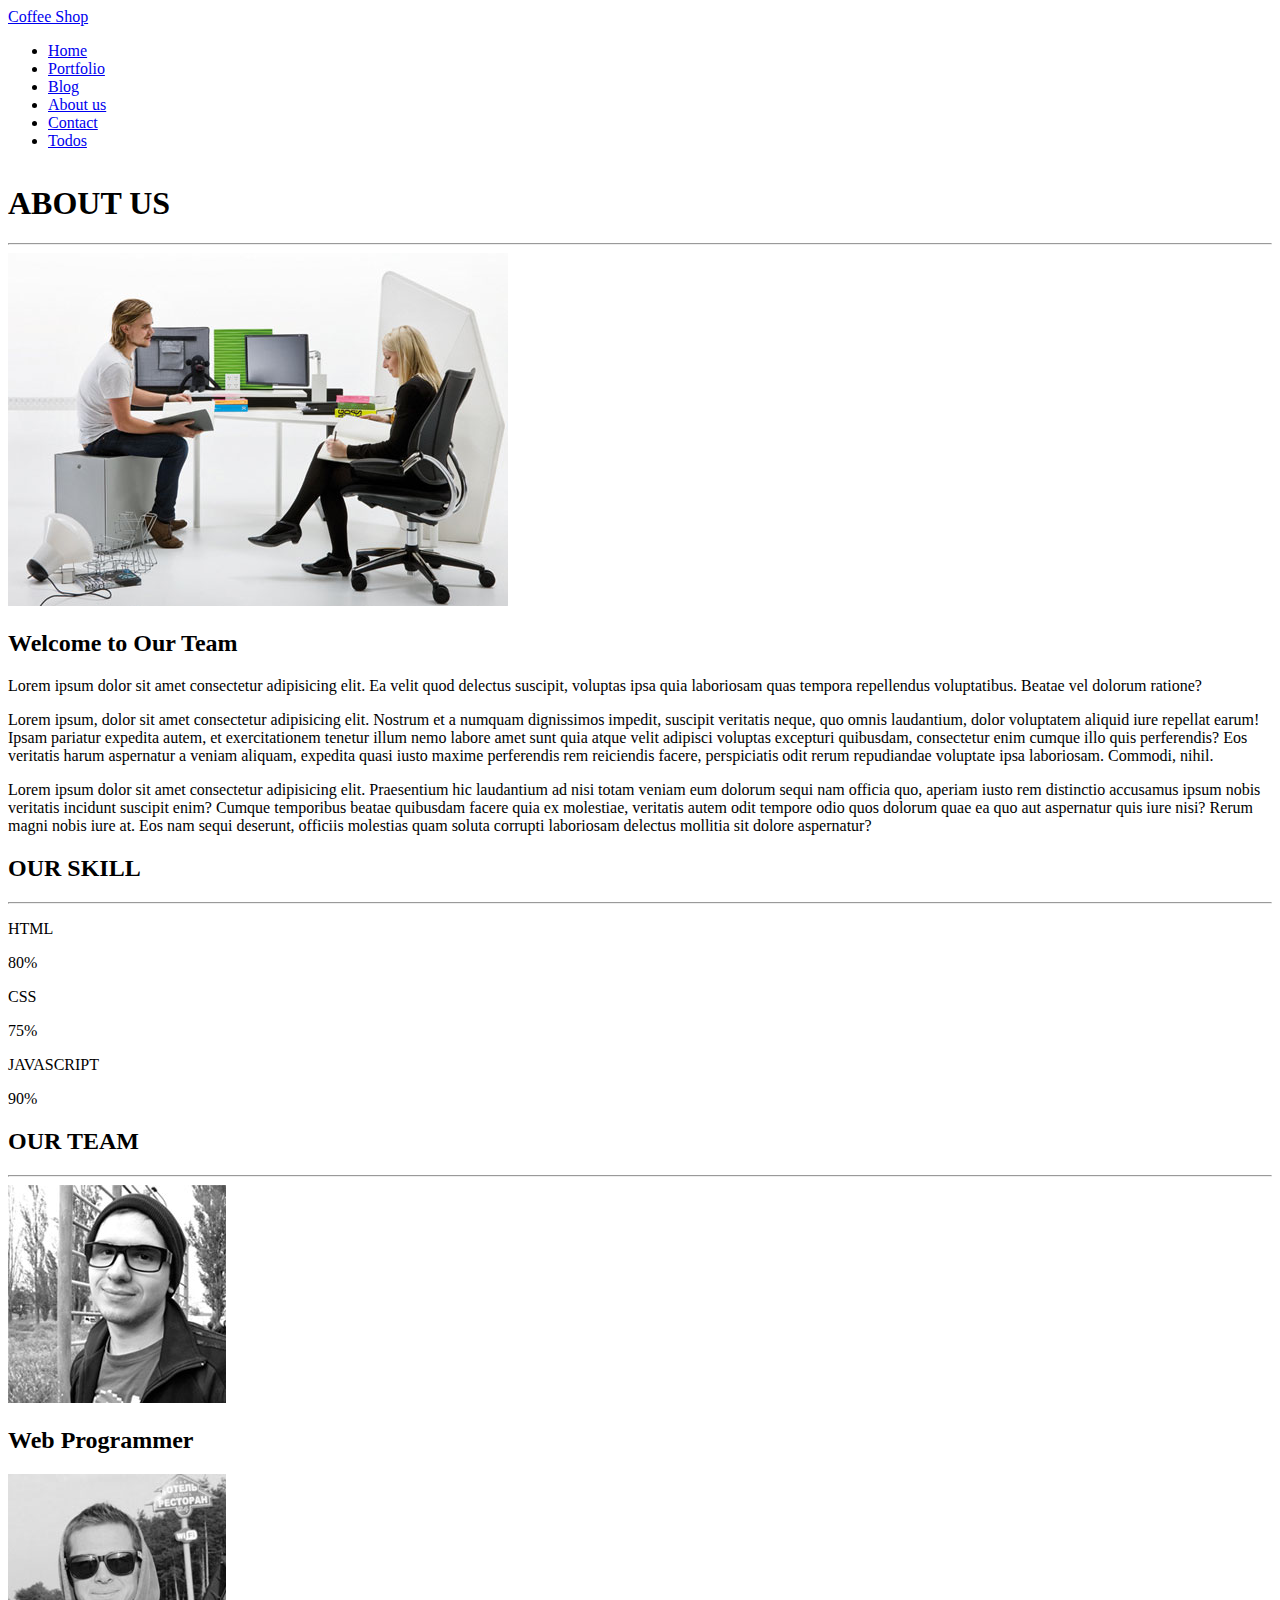
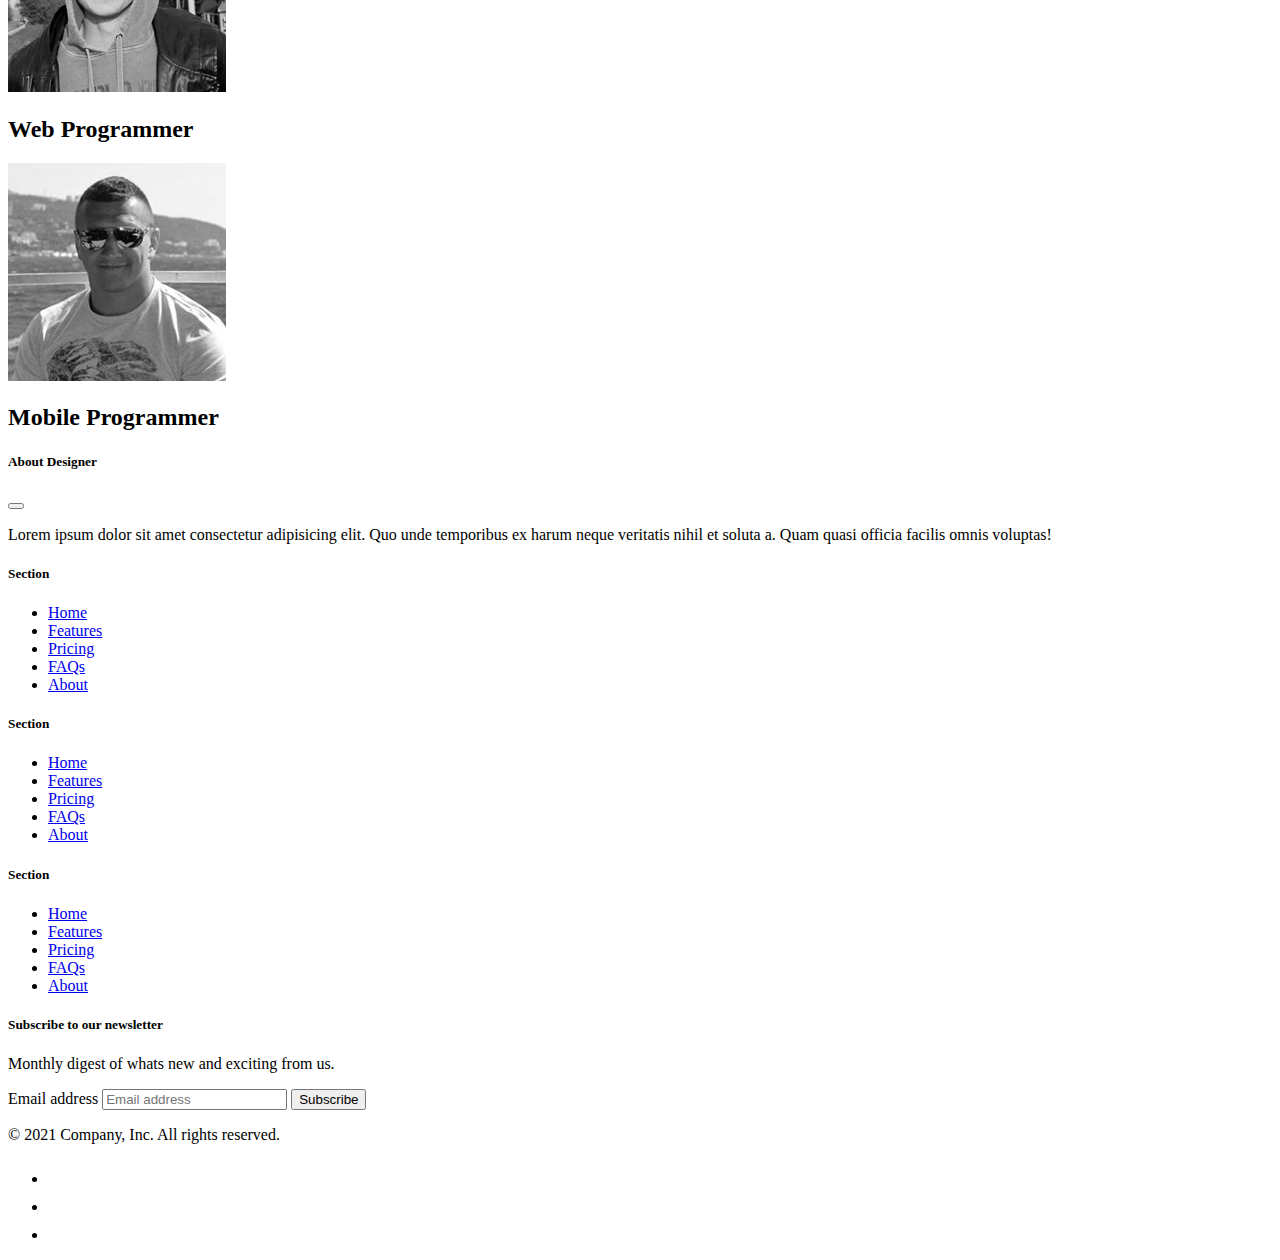
<file: about.html>
<!DOCTYPE html>
<html lang="en">
<head>
    <meta charset="UTF-8">
    <meta http-equiv="X-UA-Compatible" content="IE=edge">
    <meta name="viewport" content="width=device-width, initial-scale=1.0">
    <title>Belajar Buat Web | About Us</title>
    <link href="https://cdn.jsdelivr.net/npm/bootstrap@5.1.3/dist/css/bootstrap.min.css" rel="stylesheet" integrity="sha384-1BmE4kWBq78iYhFldvKuhfTAU6auU8tT94WrHftjDbrCEXSU1oBoqyl2QvZ6jIW3" crossorigin="anonymous">
</head>
<body>

    <!-- Navbar -->
    <div class="container-fluid">
        <header class="d-flex flex-wrap justify-content-center py-3 mb-4 border-bottom">
            <a href="/" class="d-flex align-items-center mb-3 mb-md-0 me-md-auto text-dark text-decoration-none">
                <!-- <svg class="bi me-2" width="40" height="32"><use xlink:href="#bootstrap"/></svg> -->
                <span class="fs-4">Coffee Shop</span>
            </a>

            <ul class="nav nav-pills">
                <li class="nav-item"><a href="./index.html" class="nav-link" aria-current="page">Home</a></li>
                <li class="nav-item"><a href="./portfolio.html" class="nav-link">Portfolio</a></li>
                <li class="nav-item"><a href="./blog.html" class="nav-link">Blog</a></li>
                <li class="nav-item"><a href="./about.html" class="nav-link active">About us</a></li>
                <li class="nav-item"><a href="./contact.html" class="nav-link">Contact</a></li>
                <li class="nav-item"><a href="./todos.html" class="nav-link">Todos</a></li>
            </ul>
        </header>
    </div>
    <!-- /Navbar -->



    <div class="container-{100%} my-2 ms-auto">    
        <h1 style="text-align: left; margin-top: 35px;" class="ms-3">ABOUT US</h1>
        <hr class="bg-success border-2 border-top border-success">
            <div class="row">
                <div class="col-3 ms-4">
                    <img src="./images/about/about-img.jpg" alt="">
                </div>
                <div class="col-8 ms-auto">
                    <div class="row">
                        <h2>Welcome to Our Team</h2>
                        <p>Lorem ipsum dolor sit amet consectetur adipisicing elit. Ea velit quod delectus suscipit, voluptas ipsa quia laboriosam quas tempora repellendus voluptatibus. Beatae vel dolorum ratione?</p>
                    </div>
                    <div class="row">
                        <div class="col">
                            <p>Lorem ipsum, dolor sit amet consectetur adipisicing elit. Nostrum et a numquam dignissimos impedit, suscipit veritatis neque, quo omnis laudantium, dolor voluptatem aliquid iure repellat earum! Ipsam pariatur expedita autem, et exercitationem tenetur illum nemo labore amet sunt quia atque velit adipisci voluptas excepturi quibusdam, consectetur enim cumque illo quis perferendis? Eos veritatis harum aspernatur a veniam aliquam, expedita quasi iusto maxime perferendis rem reiciendis facere, perspiciatis odit rerum repudiandae voluptate ipsa laboriosam. Commodi, nihil.</p>
                        </div>
                        <div class="col">
                            <p>Lorem ipsum dolor sit amet consectetur adipisicing elit. Praesentium hic laudantium ad nisi totam veniam eum dolorum sequi nam officia quo, aperiam iusto rem distinctio accusamus ipsum nobis veritatis incidunt suscipit enim? Cumque temporibus beatae quibusdam facere quia ex molestiae, veritatis autem odit tempore odio quos dolorum quae ea quo aut aspernatur quis iure nisi? Rerum magni nobis iure at. Eos nam sequi deserunt, officiis molestias quam soluta corrupti laboriosam delectus mollitia sit dolore aspernatur?</p>
                        </div>
                    </div>
                </div>
            </div>

    </div>

    <div class="container-fluid mt-3">
        <h2>OUR SKILL</h2>
        <hr class="bg-success border-2 border-top border-success">
        <p class="mt-2 ms-3 text-justify text-break">HTML</p>
        <div class="progress w-75">
            <div class="progress-bar bg-success" role="progressbar" style="width: 80%;" aria-valuenow="80" aria-valuemin="0" aria-valuemax="100">80%</div>
        </div>
        <p class="mt-2 ms-3 text-justify text-break">CSS</p>
        <div class="progress mt-2 w-75">
            <div class="progress-bar bg-warning" role="progressbar" style="width: 75%;" aria-valuenow="75" aria-valuemin="0" aria-valuemax="100">75%</div>
        </div>
        <p class="mt-2 ms-3 text-justify text-break">JAVASCRIPT</p>
        <div class="progress mt-2 w-75">
            <div class="progress-bar bg-danger" role="progressbar" style="width: 90%;" aria-valuenow="90" aria-valuemin="0" aria-valuemax="100">90%</div>
        </div>
    </div>

    <div class="container-fluid mt-3">
        <h2>OUR TEAM</h2>
        <hr class="bg-success border-2 border-top border-success">
        
        <div class="row">
            <div class="col-lg-4">
                <a href="#" data-bs-toggle="modal" data-bs-target="#exampleModal">
                    <img src="./images/about/about-img2.jpg" class="w-50 rounded-circle text-center" alt="">
                </a>
              <h2>Web Programmer</h2>
              <!-- <p><a class="btn btn-secondary" href="#">View details &raquo;</a></p> -->
            </div><!-- /.col-lg-4 -->
            
            <div class="col-lg-4" data-bs-toggle="modal" data-bs-target="#exampleModal">
                <a href="#">
                    <img src="./images/about/about-img3.jpg" class="w-50 rounded-circle" alt="">
                </a>
      
              <h2>Web Programmer</h2>
            </div><!-- /.col-lg-4 -->
            <div class="col-lg-4">
                <a href="#" data-bs-toggle="modal" data-bs-target="#exampleModal">
                    <img src="./images/about/about-img4.jpg" class="w-50 rounded-circle" alt="">
                </a>
      
              <h2>Mobile Programmer</h2>
            </div><!-- /.col-lg-4 -->
          </div><!-- /.row -->




    </div>

    
    <!-- Modal -->
    <div class="modal fade" id="exampleModal" tabindex="-1" aria-labelledby="exampleModalLabel" aria-hidden="true">
        <div class="modal-dialog">
        <div class="modal-content">
            <div class="modal-header">
            <h5 class="modal-title" id="exampleModalLabel">About Designer</h5>
            <button type="button" class="btn-close" data-bs-dismiss="modal" aria-label="Close"></button>
            </div>
            <div class="modal-body">
                <p class="mt-2 ms-3 text-justify text-break" >Lorem ipsum dolor sit amet consectetur adipisicing elit. Quo unde temporibus ex harum neque veritatis nihil et soluta a. Quam quasi officia facilis omnis voluptas!</p>
            </div>

        </div>
        </div>
    </div>



  <!-- Footer -->
  <div class="container-fluid">
    <footer class="py-5">
      <div class="row">
        <div class="col-2">
          <h5>Section</h5>
          <ul class="nav flex-column">
            <li class="nav-item mb-2"><a href="#" class="nav-link p-0 text-muted">Home</a></li>
            <li class="nav-item mb-2"><a href="#" class="nav-link p-0 text-muted">Features</a></li>
            <li class="nav-item mb-2"><a href="#" class="nav-link p-0 text-muted">Pricing</a></li>
            <li class="nav-item mb-2"><a href="#" class="nav-link p-0 text-muted">FAQs</a></li>
            <li class="nav-item mb-2"><a href="#" class="nav-link p-0 text-muted">About</a></li>
          </ul>
        </div>
  
        <div class="col-2">
          <h5>Section</h5>
          <ul class="nav flex-column">
            <li class="nav-item mb-2"><a href="#" class="nav-link p-0 text-muted">Home</a></li>
            <li class="nav-item mb-2"><a href="#" class="nav-link p-0 text-muted">Features</a></li>
            <li class="nav-item mb-2"><a href="#" class="nav-link p-0 text-muted">Pricing</a></li>
            <li class="nav-item mb-2"><a href="#" class="nav-link p-0 text-muted">FAQs</a></li>
            <li class="nav-item mb-2"><a href="#" class="nav-link p-0 text-muted">About</a></li>
          </ul>
        </div>
  
        <div class="col-2">
          <h5>Section</h5>
          <ul class="nav flex-column">
            <li class="nav-item mb-2"><a href="#" class="nav-link p-0 text-muted">Home</a></li>
            <li class="nav-item mb-2"><a href="#" class="nav-link p-0 text-muted">Features</a></li>
            <li class="nav-item mb-2"><a href="#" class="nav-link p-0 text-muted">Pricing</a></li>
            <li class="nav-item mb-2"><a href="#" class="nav-link p-0 text-muted">FAQs</a></li>
            <li class="nav-item mb-2"><a href="#" class="nav-link p-0 text-muted">About</a></li>
          </ul>
        </div>
  
        <div class="col-4 offset-1">
          <form>
            <h5>Subscribe to our newsletter</h5>
            <p>Monthly digest of whats new and exciting from us.</p>
            <div class="d-flex w-100 gap-2">
              <label for="newsletter1" class="visually-hidden">Email address</label>
              <input id="newsletter1" type="text" class="form-control" placeholder="Email address">
              <button class="btn btn-primary" type="button">Subscribe</button>
            </div>
          </form>
        </div>
      </div>
  
      <div class="d-flex justify-content-between py-4 my-4 border-top">
        <p>&copy; 2021 Company, Inc. All rights reserved.</p>
        <ul class="list-unstyled d-flex">
          <li class="ms-3"><a class="link-dark" href="#"><svg class="bi" width="24" height="24"><use xlink:href="#twitter"/></svg></a></li>
          <li class="ms-3"><a class="link-dark" href="#"><svg class="bi" width="24" height="24"><use xlink:href="#instagram"/></svg></a></li>
          <li class="ms-3"><a class="link-dark" href="#"><svg class="bi" width="24" height="24"><use xlink:href="#facebook"/></svg></a></li>
        </ul>
      </div>
    </footer>
  </div>
  <!-- /Footer -->

  <script src="https://cdn.jsdelivr.net/npm/bootstrap@5.1.3/dist/js/bootstrap.bundle.min.js" integrity="sha384-ka7Sk0Gln4gmtz2MlQnikT1wXgYsOg+OMhuP+IlRH9sENBO0LRn5q+8nbTov4+1p" crossorigin="anonymous"></script>
  <script src="./js/portfolio.js"></script>


</body>
</html>
</file>
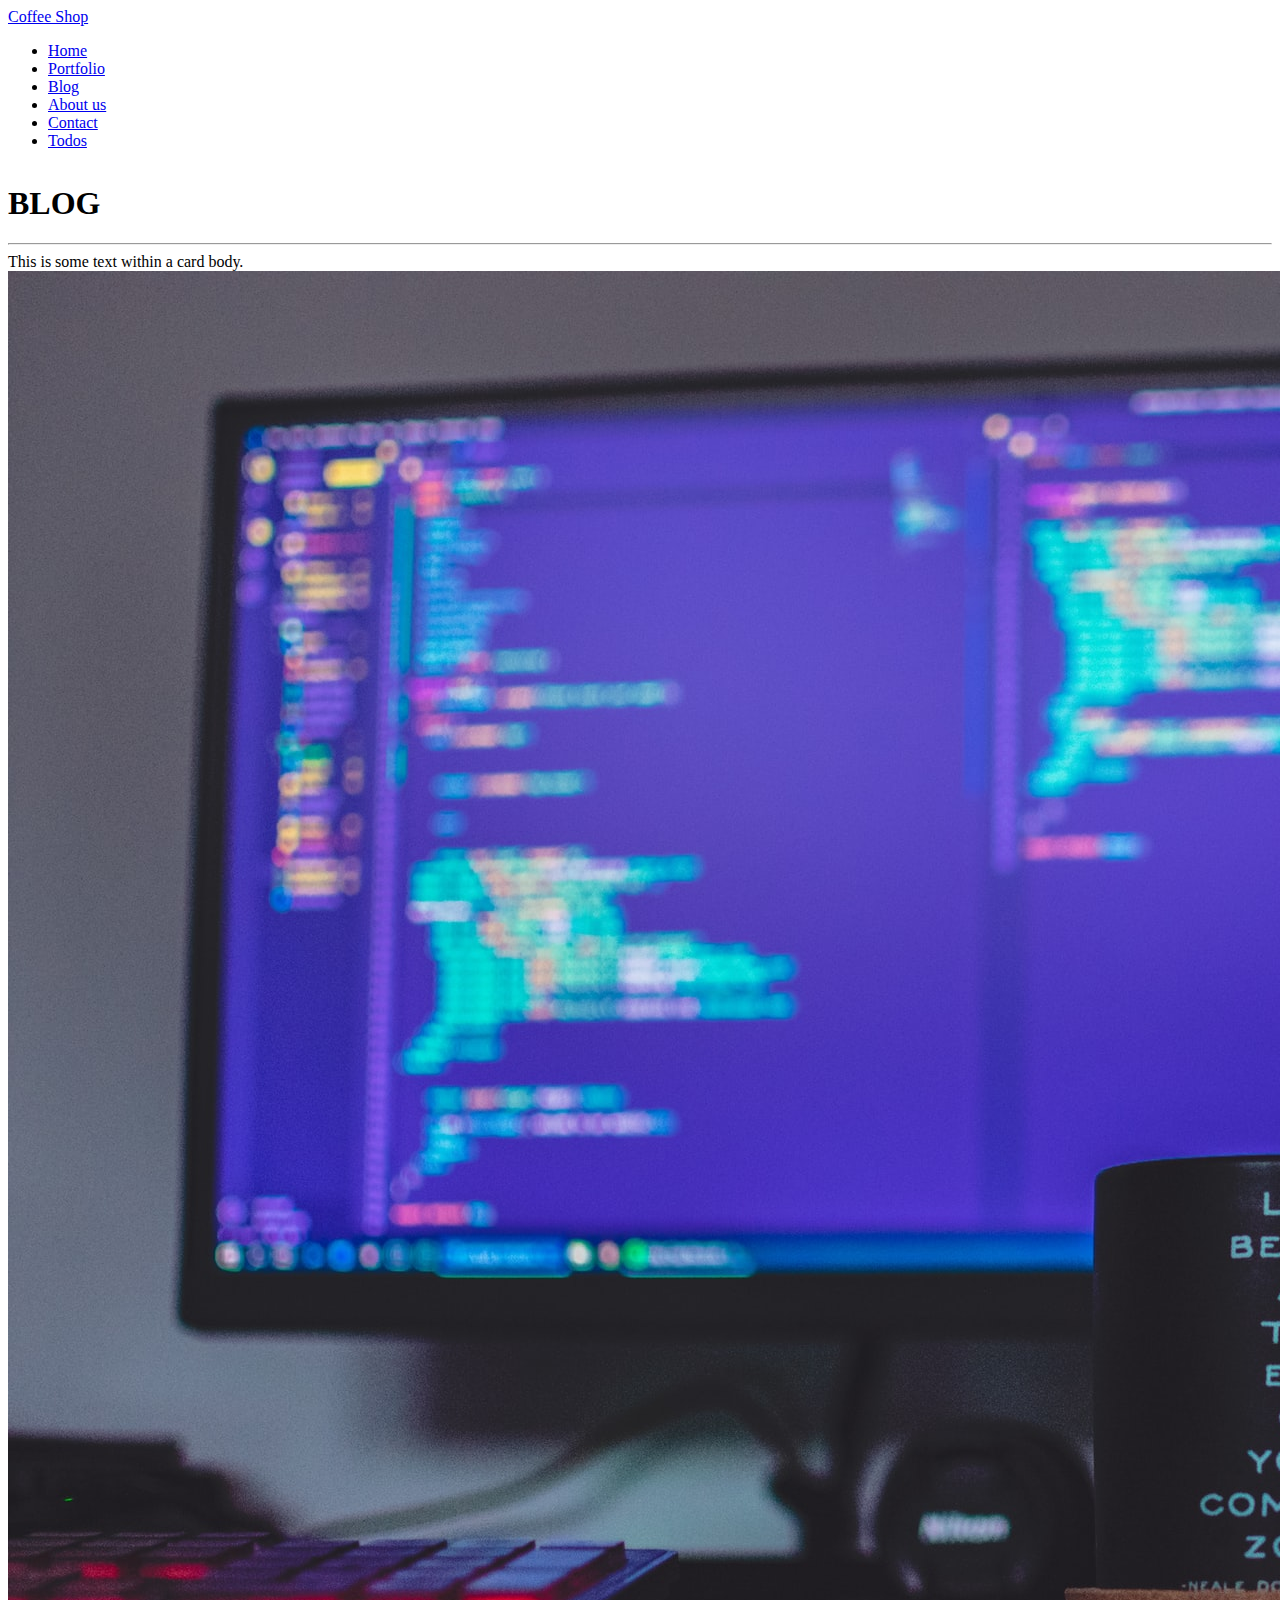
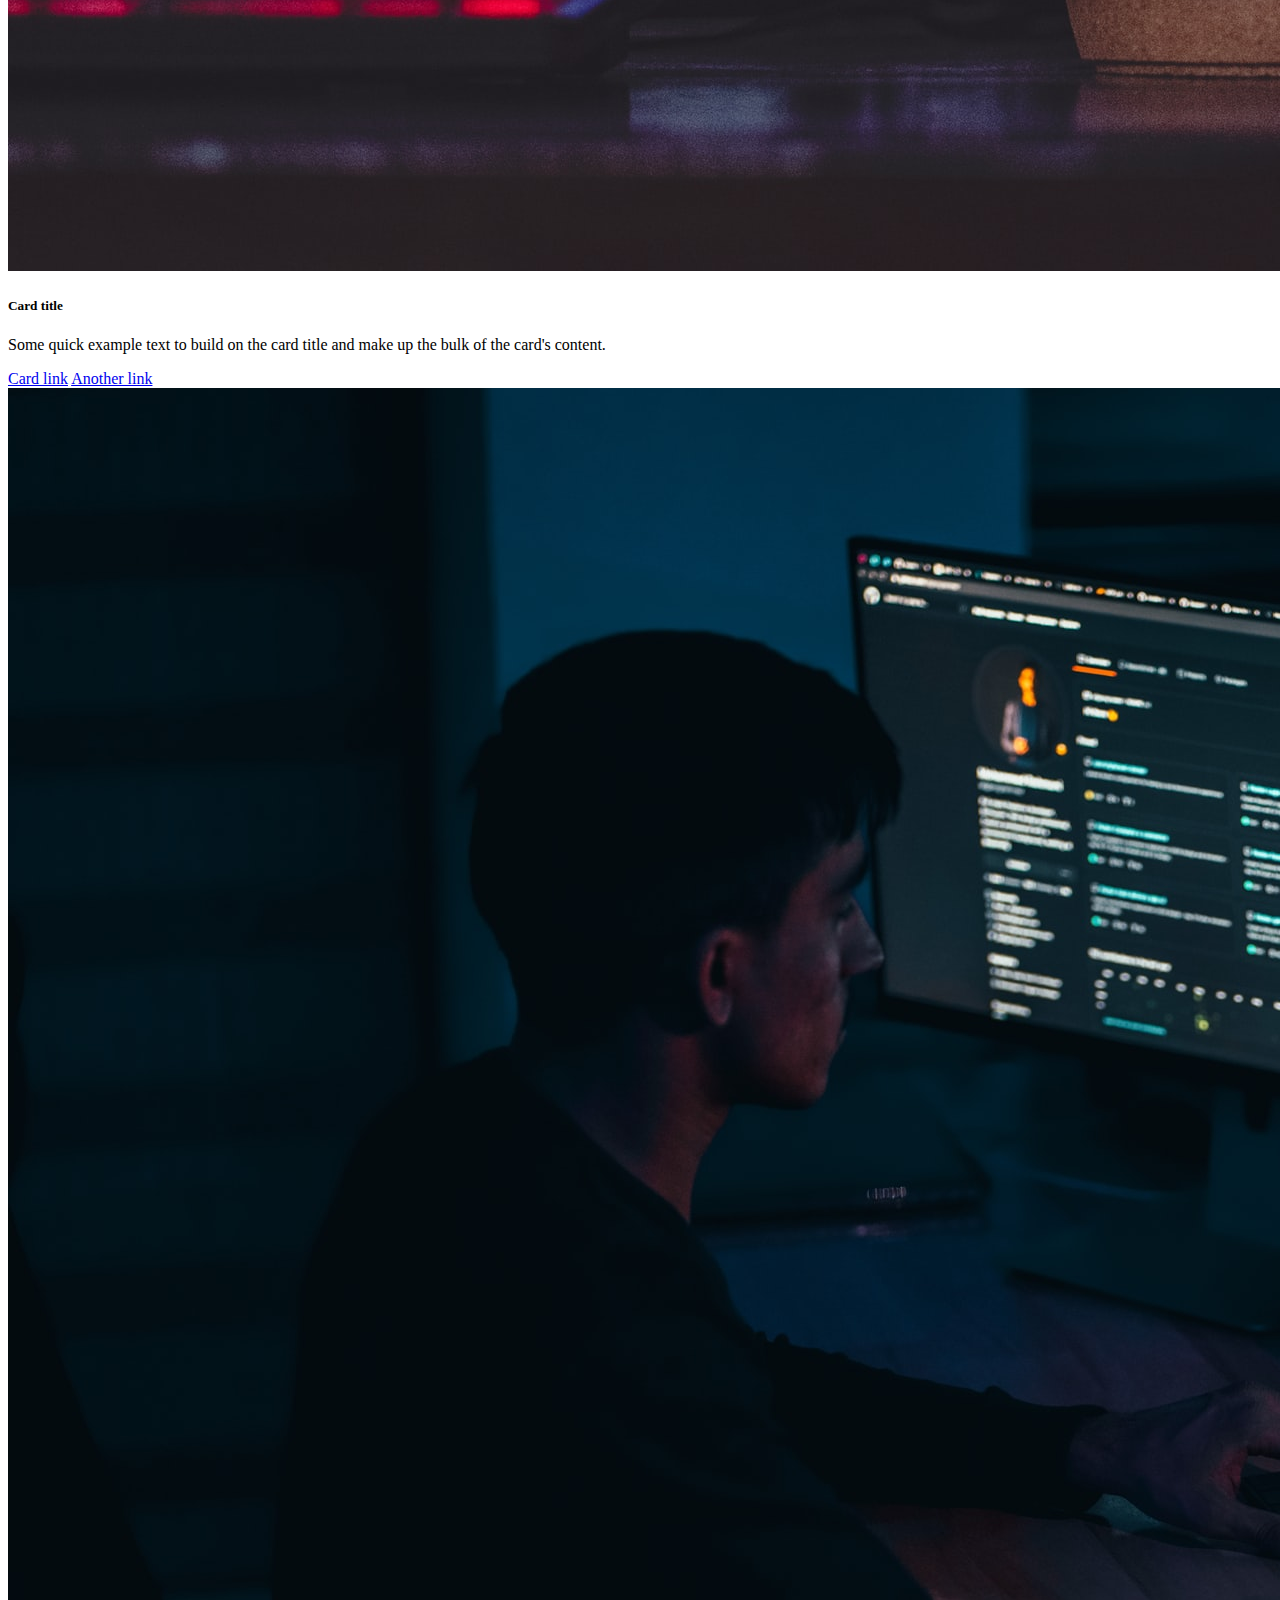
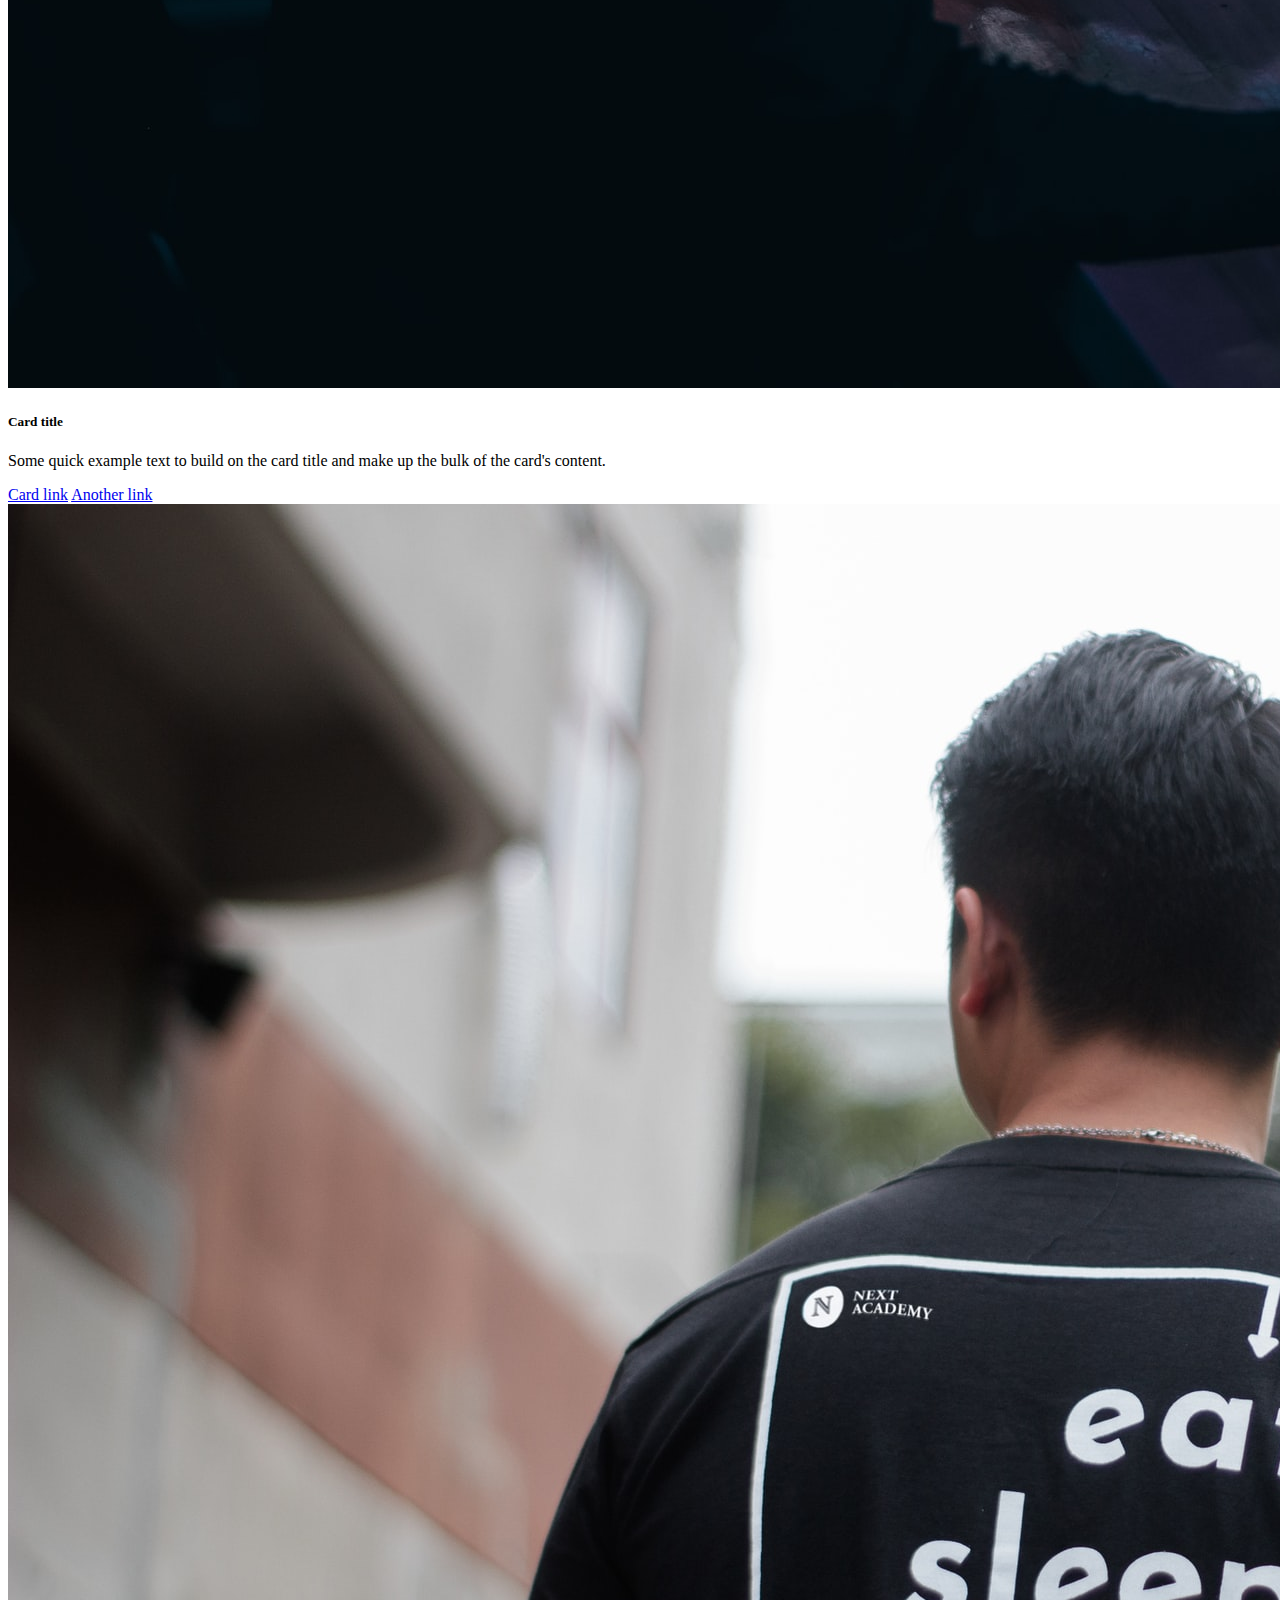
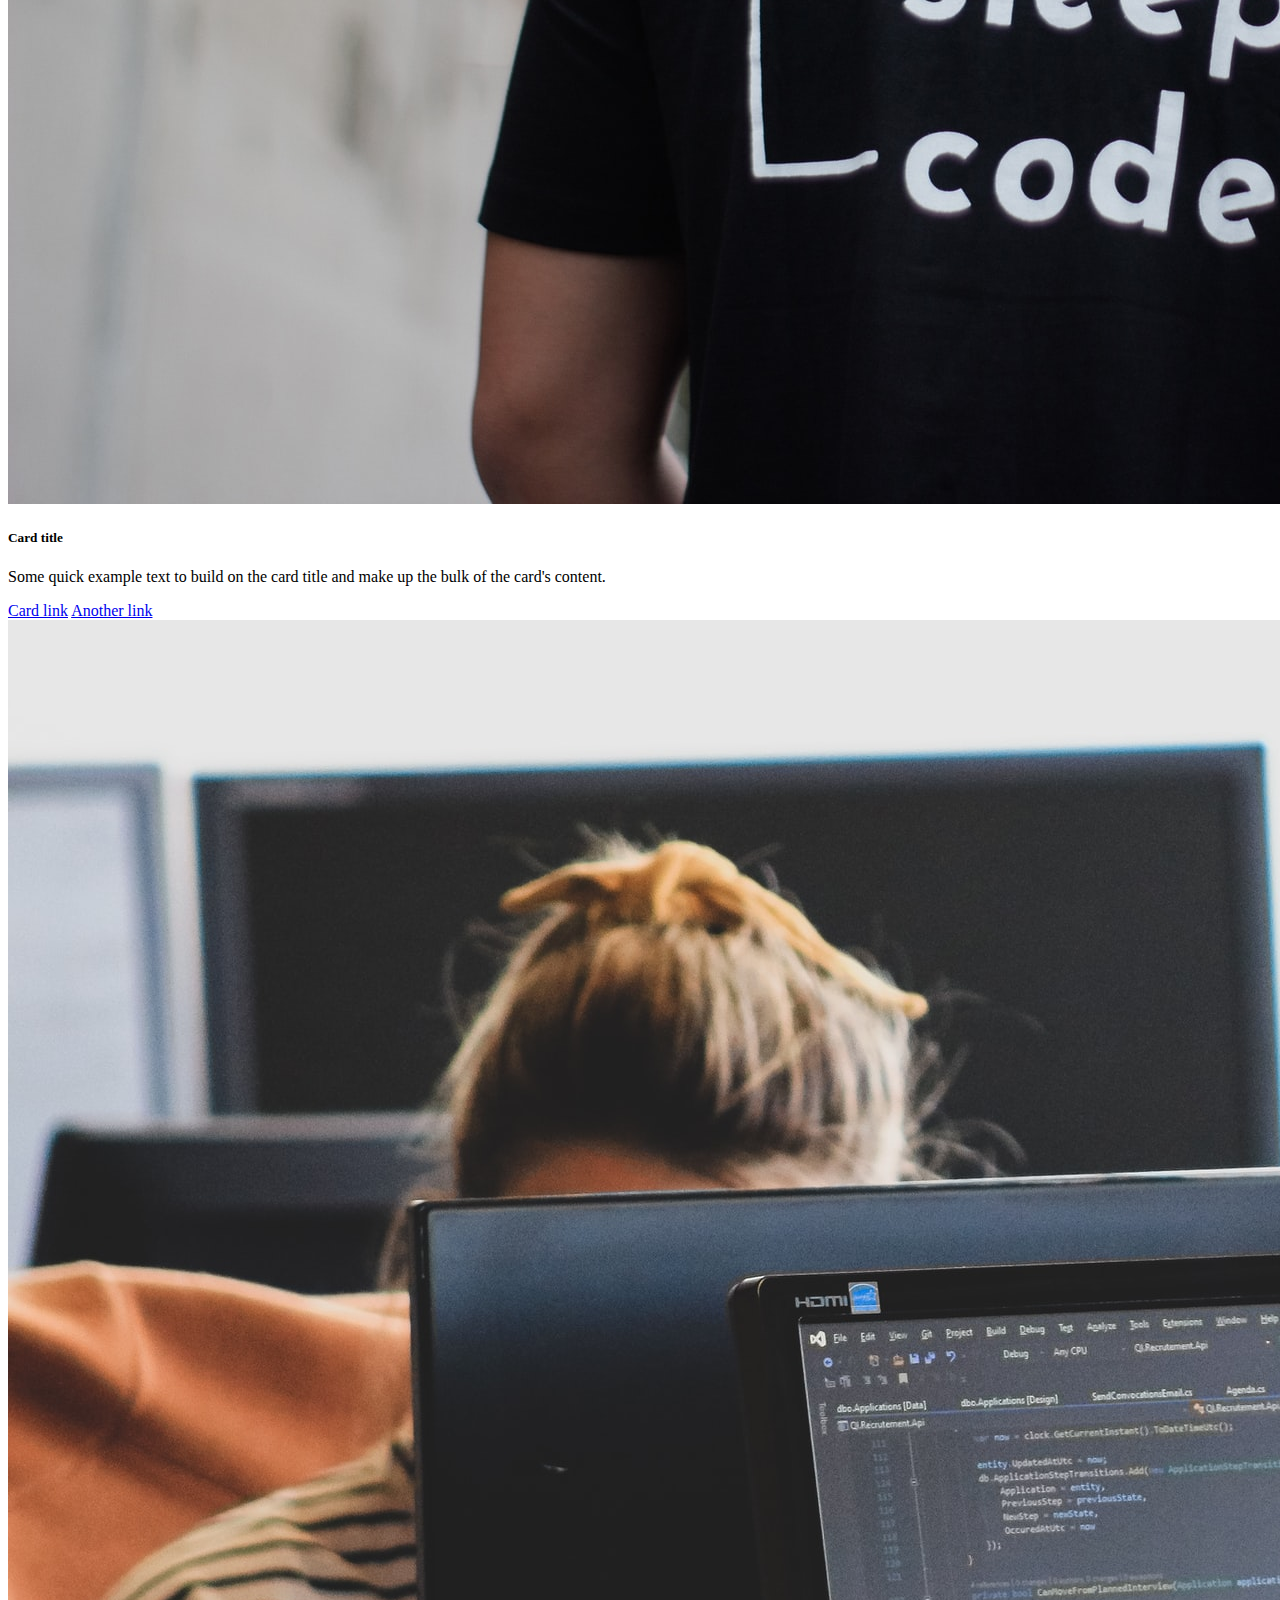
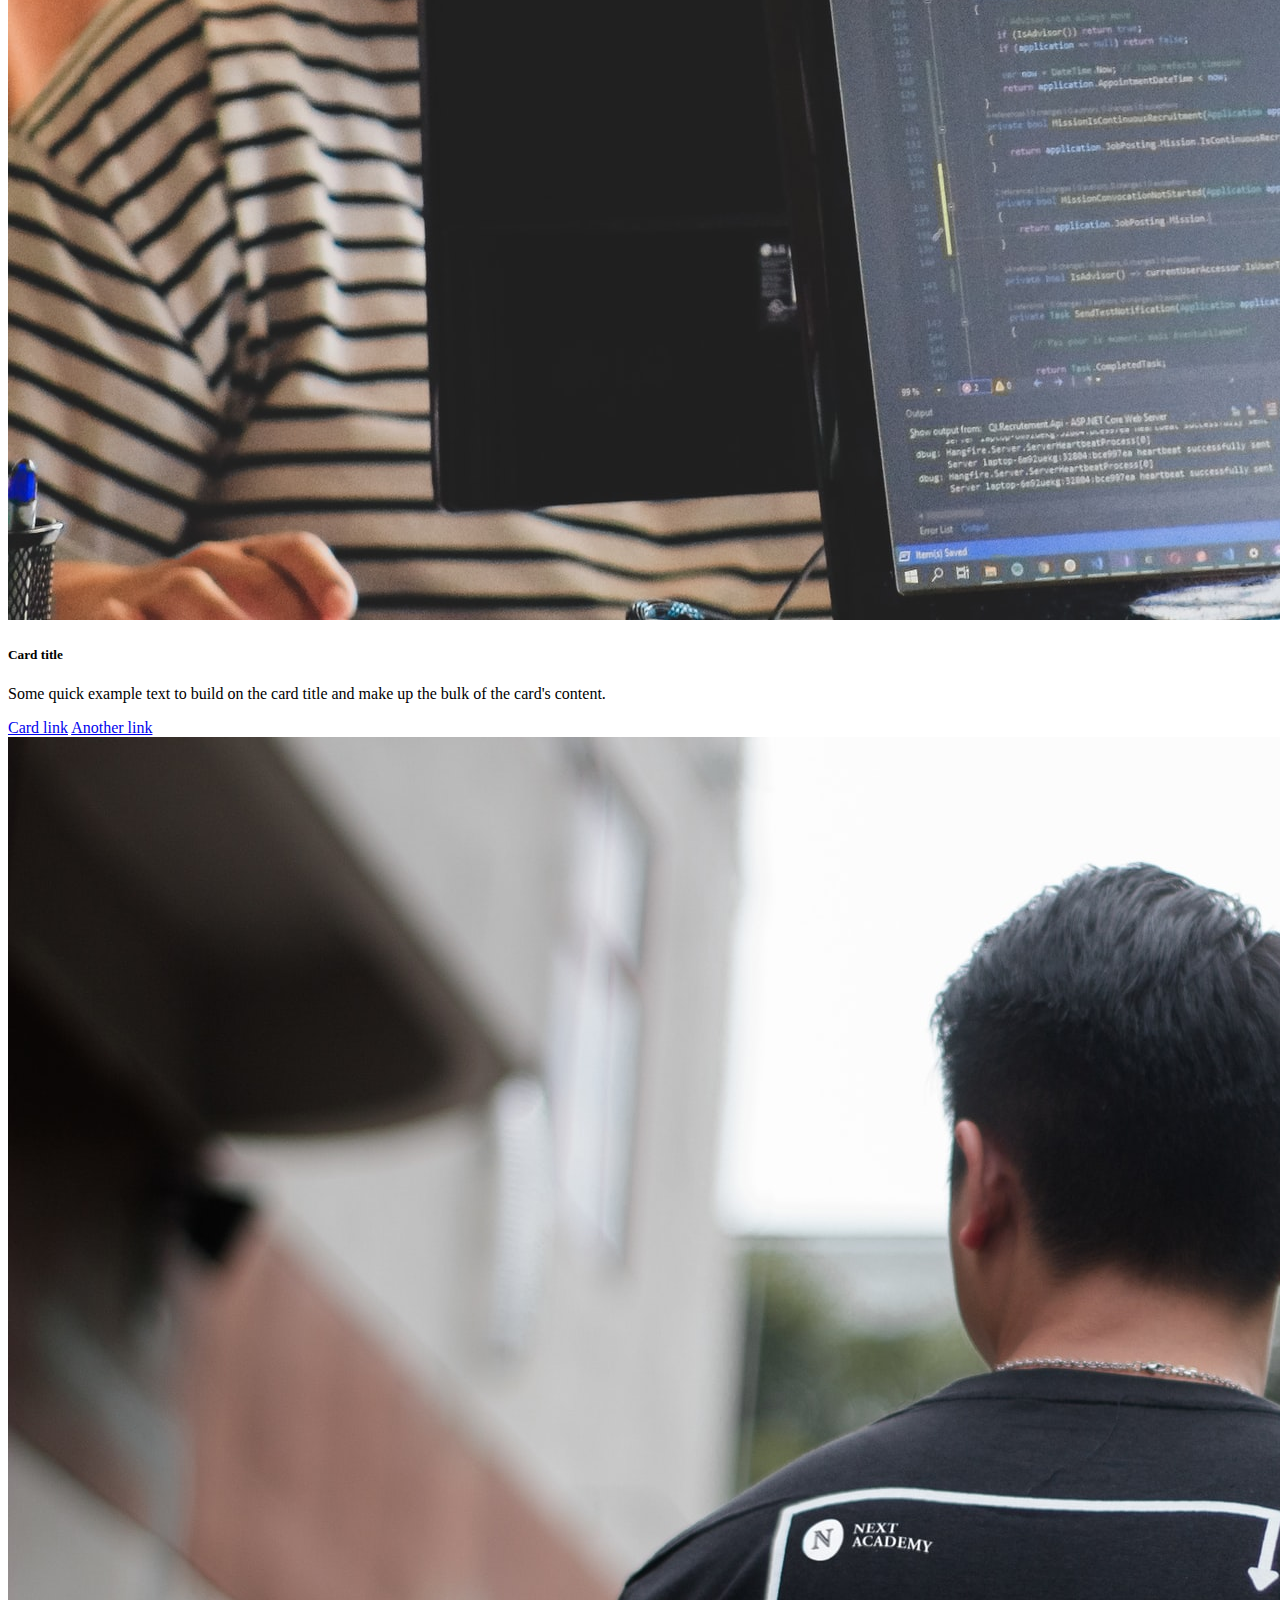
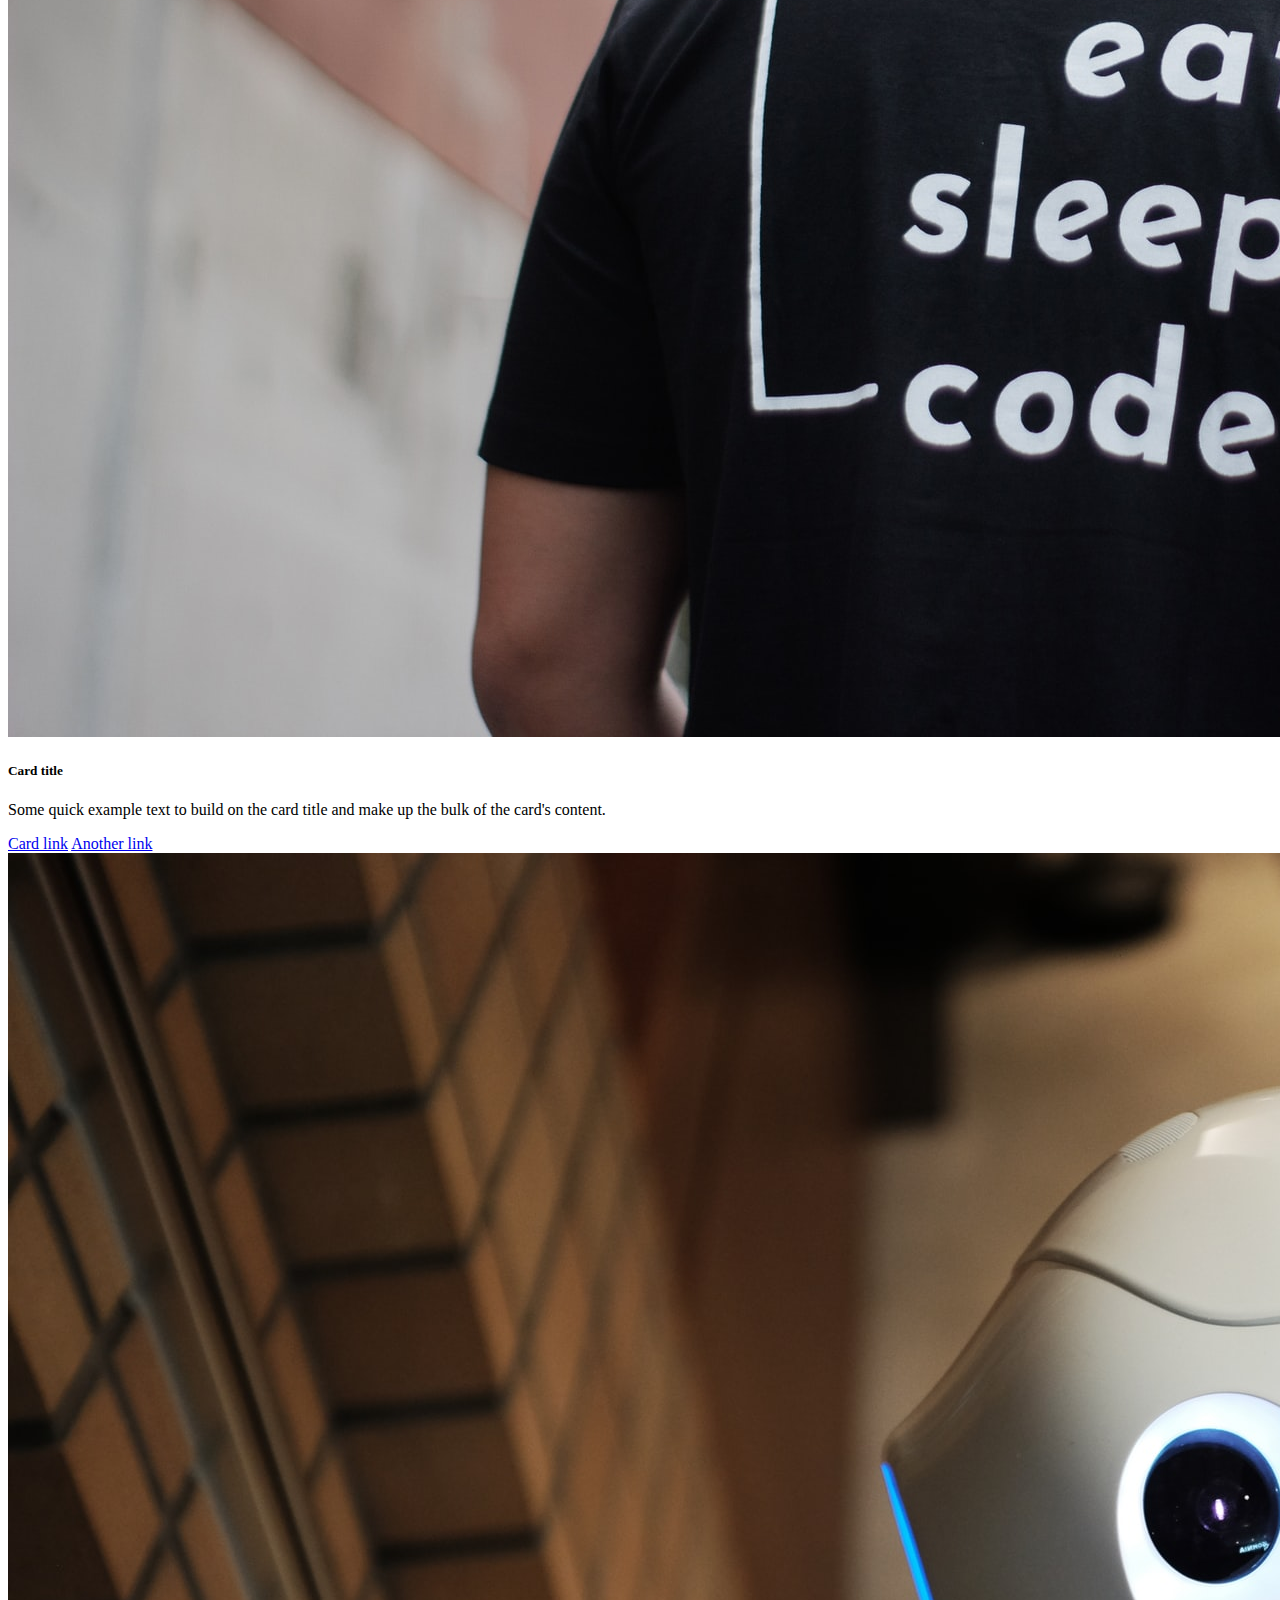
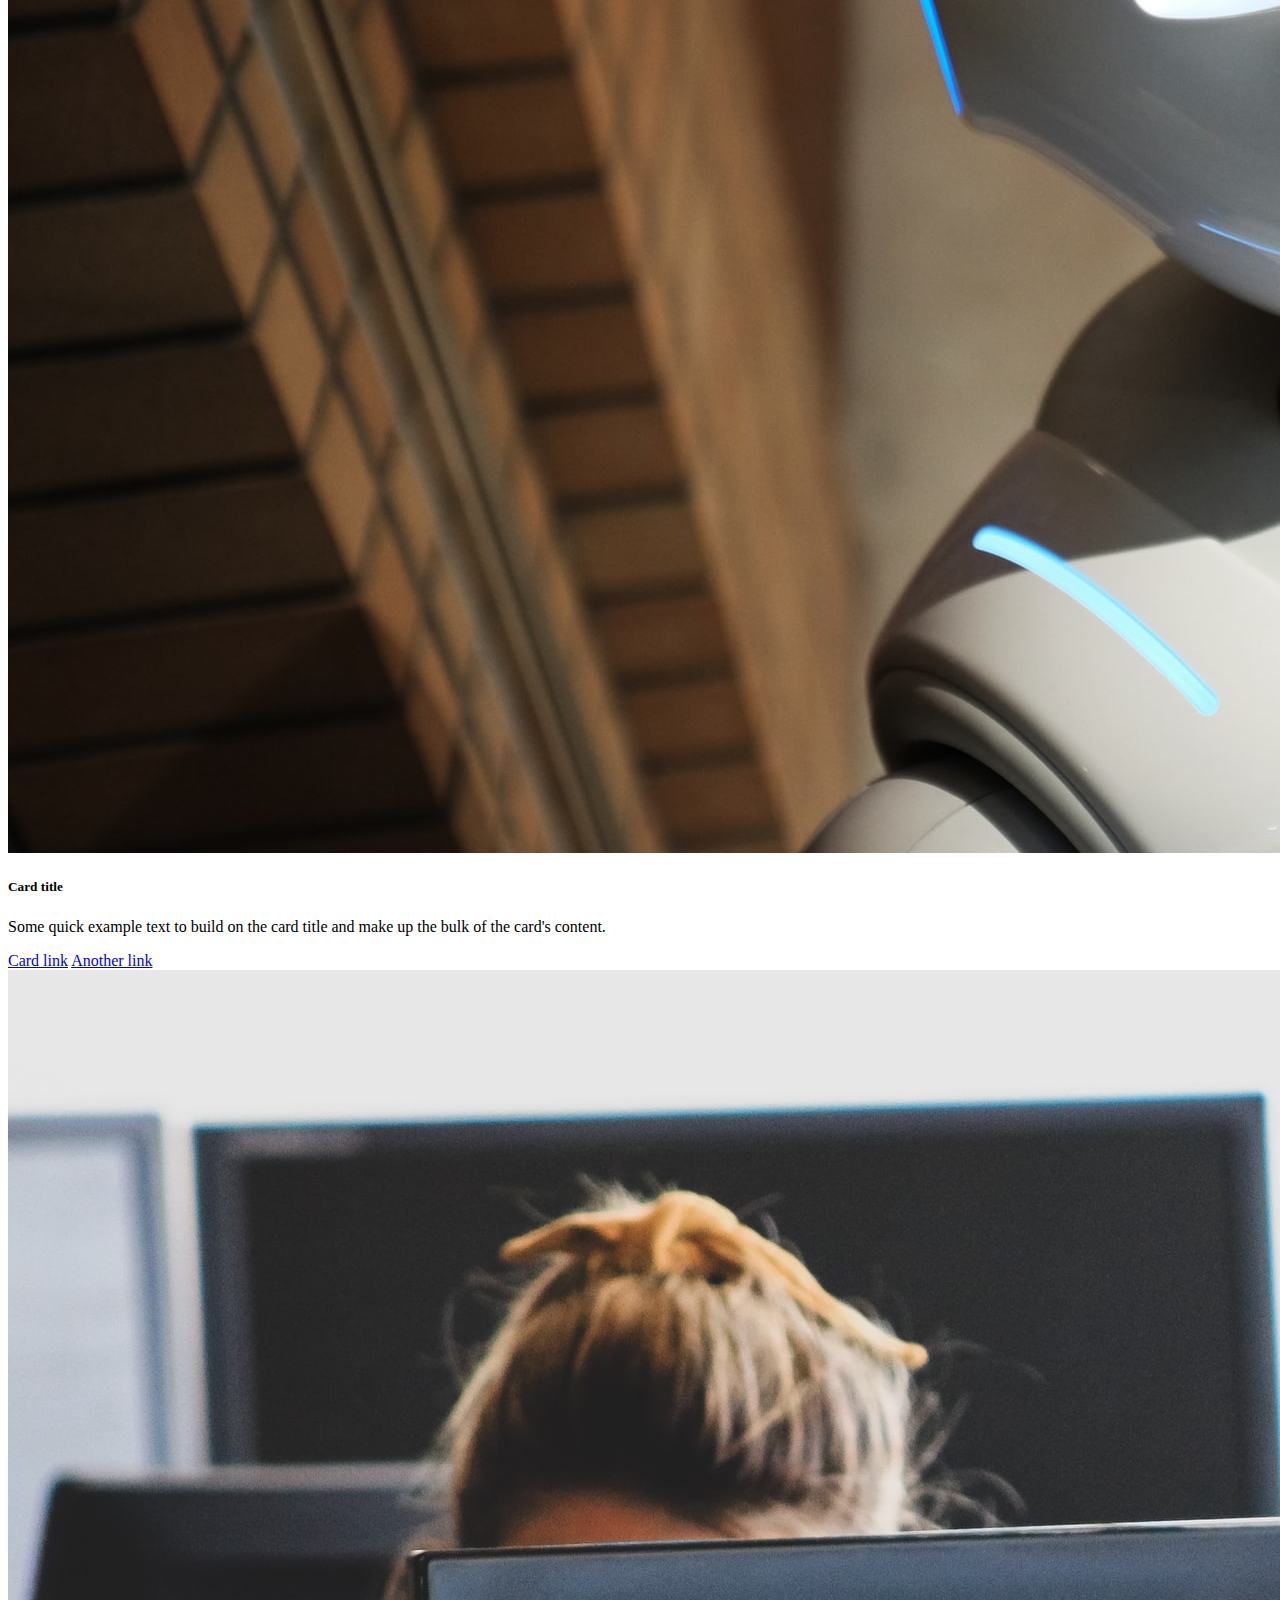
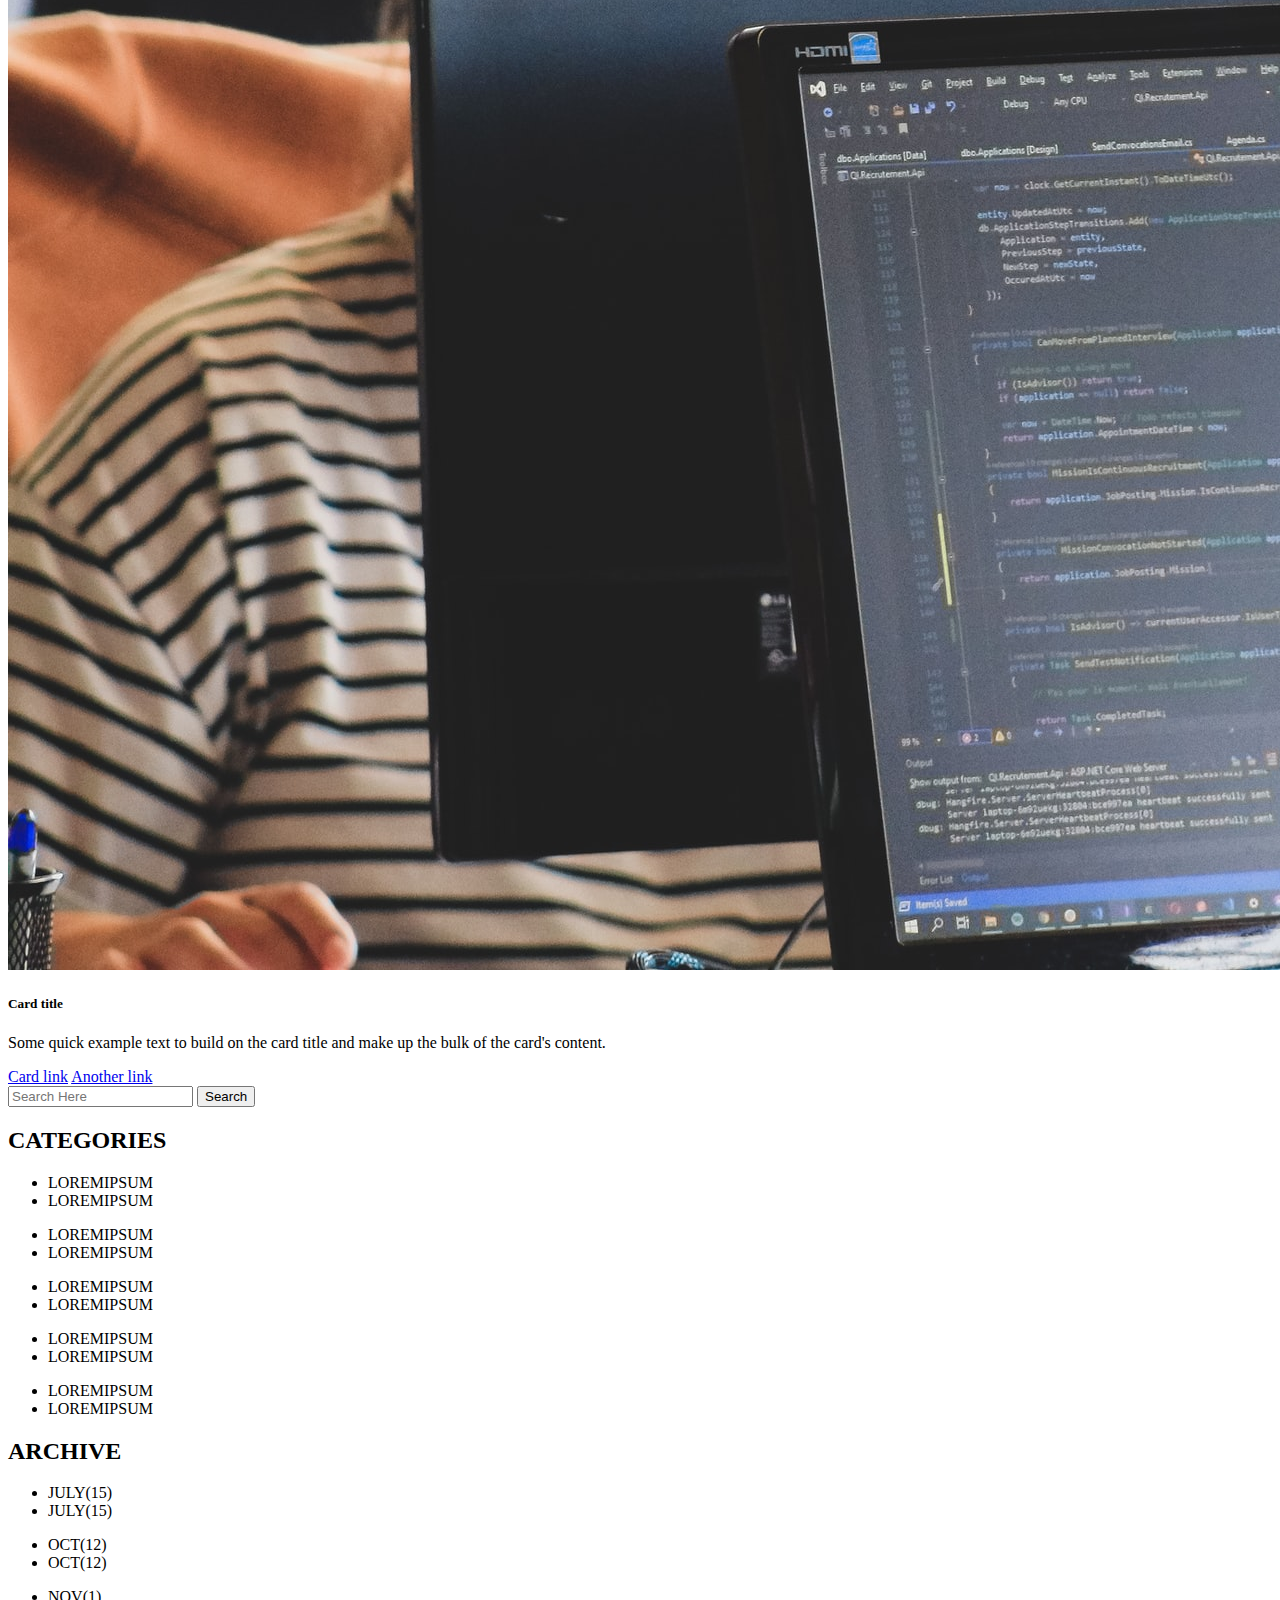
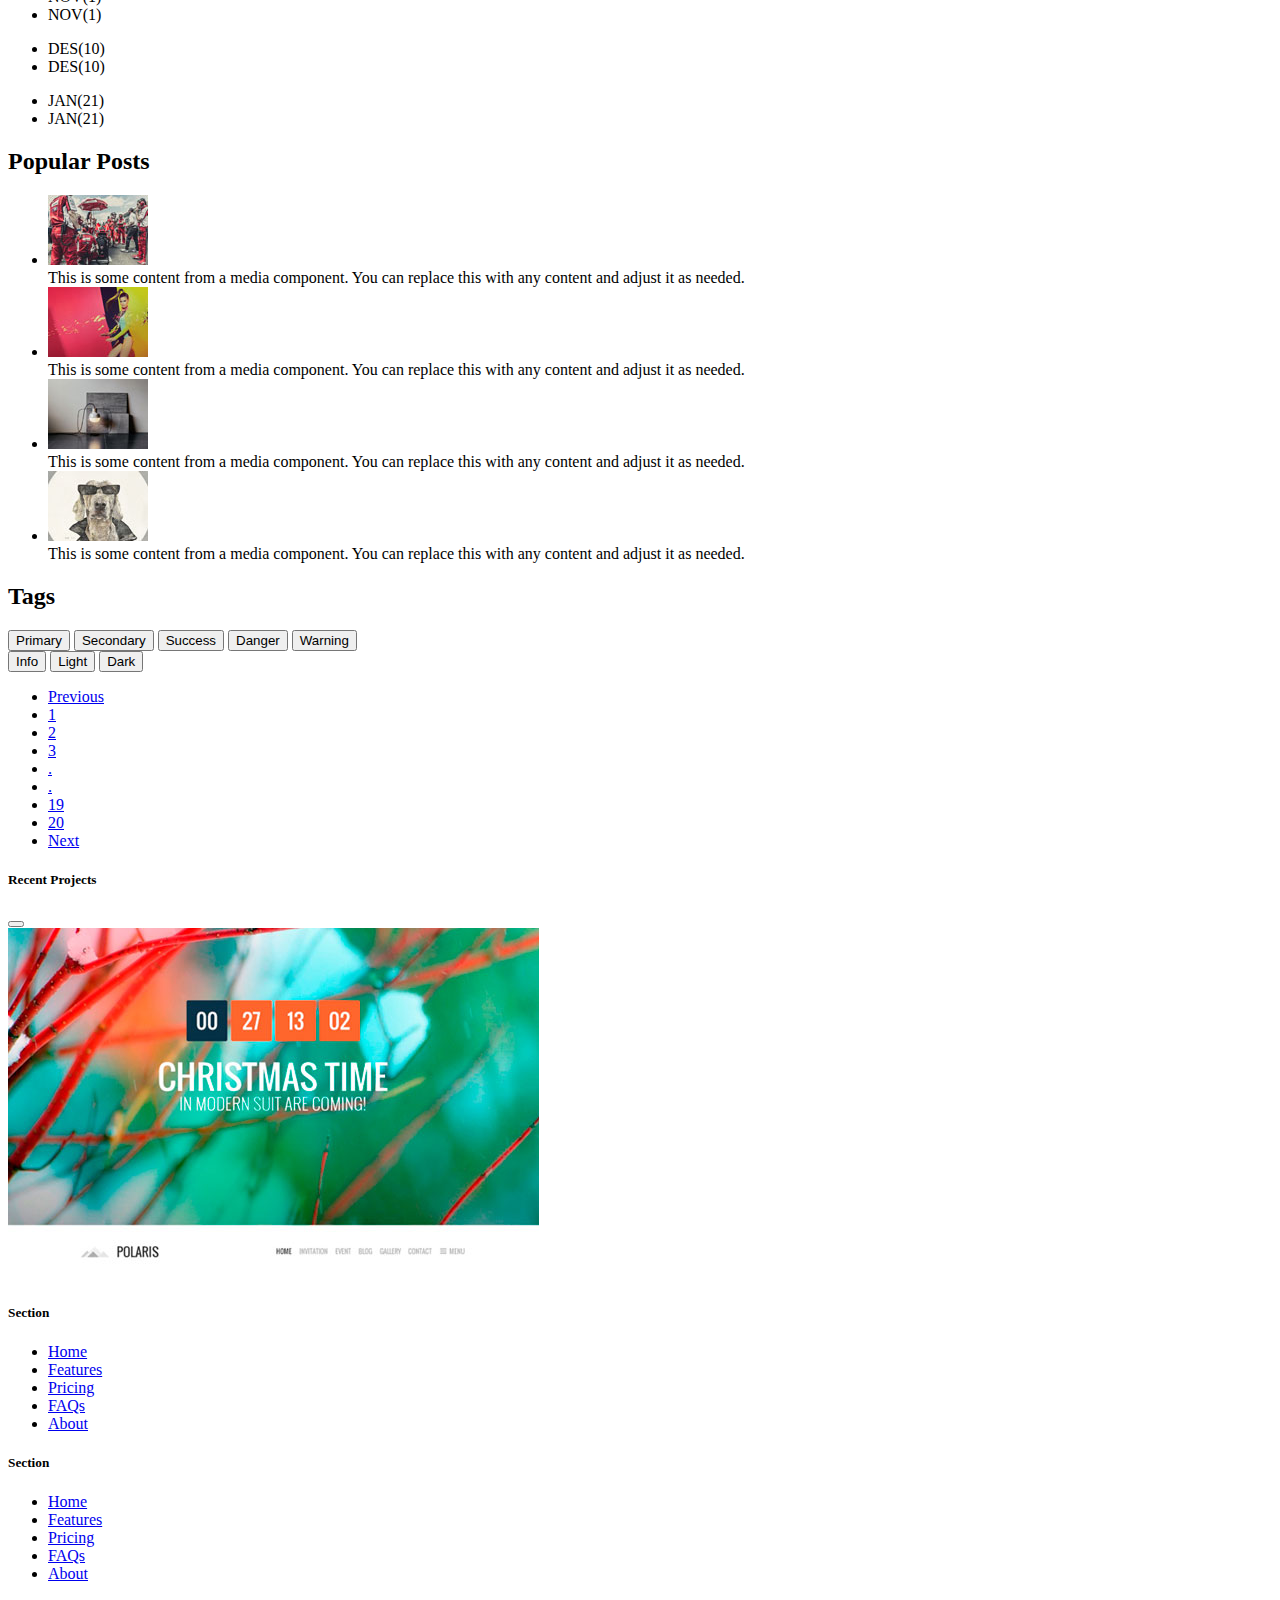
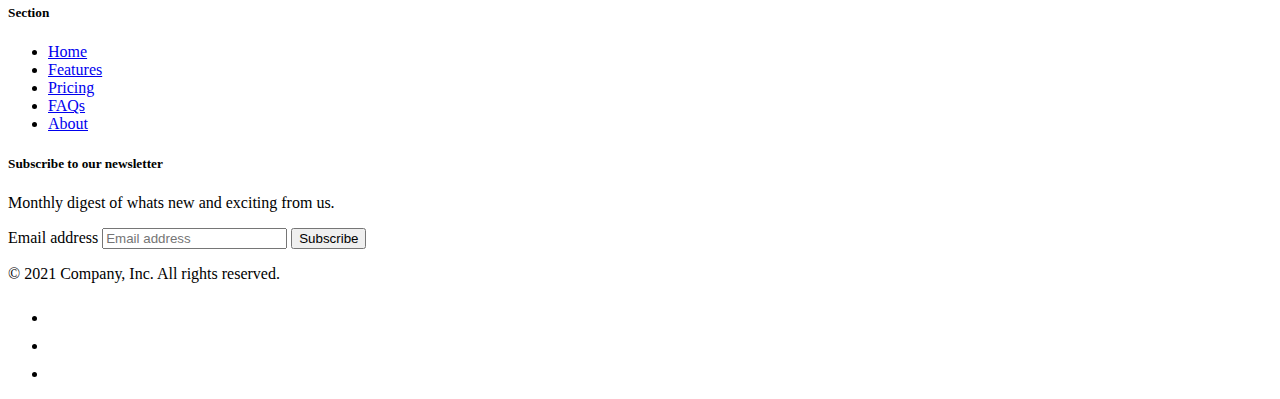
<file: blog.html>
<!DOCTYPE html>
<html lang="en">
<head>
    <meta charset="UTF-8">
    <meta http-equiv="X-UA-Compatible" content="IE=edge">
    <meta name="viewport" content="width=device-width, initial-scale=1.0">
    <title>Belajar Buat Web | Blog</title>
    <link href="https://cdn.jsdelivr.net/npm/bootstrap@5.1.3/dist/css/bootstrap.min.css" rel="stylesheet" integrity="sha384-1BmE4kWBq78iYhFldvKuhfTAU6auU8tT94WrHftjDbrCEXSU1oBoqyl2QvZ6jIW3" crossorigin="anonymous">
</head>
<body>

    <!-- Navbar -->
    <div class="container-fluid">
        <header class="d-flex flex-wrap justify-content-center py-3 mb-4 border-bottom">
            <a href="/" class="d-flex align-items-center mb-3 mb-md-0 me-md-auto text-dark text-decoration-none">
                <!-- <svg class="bi me-2" width="40" height="32"><use xlink:href="#bootstrap"/></svg> -->
                <span class="fs-4">Coffee Shop</span>
            </a>

            <ul class="nav nav-pills">
                <li class="nav-item"><a href="./index.html" class="nav-link" aria-current="page">Home</a></li>
                <li class="nav-item"><a href="./portfolio.html" class="nav-link">Portfolio</a></li>
                <li class="nav-item"><a href="./blog.html" class="nav-link active">Blog</a></li>
                <li class="nav-item"><a href="./about.html" class="nav-link">About us</a></li>
                <li class="nav-item"><a href="./contact.html" class="nav-link">Contact</a></li>
                <li class="nav-item"><a href="./todos.html" class="nav-link">Todos</a></li>
            </ul>
        </header>
    </div>
    <!-- /Navbar -->


    <div class="container-{100%} my-2 ms-auto">    
        <h1 style="text-align: left; margin-top: 35px;" class="ms-3">BLOG</h1>
        <hr class="bg-success border-2 border-top border-success">
        <div class="row">
            <!-- Kolom kiri -->
              <div class="col-4 ms-auto">
                <div class="card">
                  <div class="card-body">
                    This is some text within a card body.
                  </div>
                </div>

                <div class="card w-100 mt-3">
                  <a href="./single.html">
                    <img src="./images/blog/image-1.jpg" class="card-img-top" alt="...">
                  </a>
                  <div class="card-body">
                    <h5 class="card-title">Card title</h5>
                    <p class="card-text">Some quick example text to build on the card title and make up the bulk of the card's content.</p>
                  </div>
                  <div class="card-body">
                    <a href="#" class="card-link">Card link</a>
                    <a href="#" class="card-link">Another link</a>
                  </div>
                </div>
                <div class="card w-100 mt-3">
                  <a href="./single.html">
                    <img src="./images/blog/image-3.jpg" class="card-img-top" alt="...">
                  </a>
                  <div class="card-body">
                    <h5 class="card-title">Card title</h5>
                    <p class="card-text">Some quick example text to build on the card title and make up the bulk of the card's content.</p>
                  </div>
                  <div class="card-body">
                    <a href="#" class="card-link">Card link</a>
                    <a href="#" class="card-link">Another link</a>
                  </div>
                </div>
                <div class="card w-100 mt-3">
                  <a href="./single.html">
                    <img src="./images/blog/image-4.jpg" class="card-img-top" alt="...">
                  </a>
                  <div class="card-body">
                    <h5 class="card-title">Card title</h5>
                    <p class="card-text">Some quick example text to build on the card title and make up the bulk of the card's content.</p>
                  </div>
                  <div class="card-body">
                    <a href="#" class="card-link">Card link</a>
                    <a href="#" class="card-link">Another link</a>
                  </div>
                </div>

              </div>
              <div class="col-4 ms-auto">
  
                <div class="card w-100 mt-3">
                  <a href="./single.html">
                    <img src="./images/blog/image-2.jpg" class="card-img-top" alt="...">
                  </a>
                  <div class="card-body">
                    <h5 class="card-title">Card title</h5>
                    <p class="card-text">Some quick example text to build on the card title and make up the bulk of the card's content.</p>
                  </div>
                  <div class="card-body">
                    <a href="#" class="card-link">Card link</a>
                    <a href="#" class="card-link">Another link</a>
                  </div>
                </div>
                <div class="card w-100 mt-3">
                  <a href="./single.html">
                    <img src="./images/blog/image-4.jpg" class="card-img-top" alt="...">
                  </a>
                  <div class="card-body">
                    <h5 class="card-title">Card title</h5>
                    <p class="card-text">Some quick example text to build on the card title and make up the bulk of the card's content.</p>
                  </div>
                  <div class="card-body">
                    <a href="#" class="card-link">Card link</a>
                    <a href="#" class="card-link">Another link</a>
                  </div>
                </div>
                <div class="card w-100 mt-3">
                  <a href="./single.html">
                    <img src="./images/blog/image-5.jpg" class="card-img-top" alt="...">
                  </a>
                  <div class="card-body">
                    <h5 class="card-title">Card title</h5>
                    <p class="card-text">Some quick example text to build on the card title and make up the bulk of the card's content.</p>
                  </div>
                  <div class="card-body">
                    <a href="#" class="card-link">Card link</a>
                    <a href="#" class="card-link">Another link</a>
                  </div>
                </div>
                <div class="card w-100 mt-3">
                  <a href="./single.html">
                    <img src="./images/blog/image-2.jpg" class="card-img-top" alt="...">
                  </a>
                  <div class="card-body">
                    <h5 class="card-title">Card title</h5>
                    <p class="card-text">Some quick example text to build on the card title and make up the bulk of the card's content.</p>
                  </div>
                  <div class="card-body">
                    <a href="#" class="card-link">Card link</a>
                    <a href="#" class="card-link">Another link</a>
                  </div>
                </div>
  
                

              </div>
                          
            <!-- Kolom kanan -->
            <div class="col-3 ms-auto">

              <div class="row w-75">
                <div class="input-group mb-3 me-auto">
                  <input type="text" class="form-control" placeholder="Search Here">
                  <button class="btn btn-outline-secondary" type="button" id="button-addon2">Search</button>
                </div>
              </div>

                <div class="row">

                    <h2>CATEGORIES</h2>
                    <ul class="list-group list-group-horizontal">
                      <li class="list-group-item border-0">LOREMIPSUM</li>
                      <li class="list-group-item ms-2 border-0">LOREMIPSUM</li>
                    </ul>
                    <ul class="list-group list-group-horizontal mt-2">
                      <li class="list-group-item border-0">LOREMIPSUM</li>
                      <li class="list-group-item ms-2 border-0">LOREMIPSUM</li>
                    </ul>
                    <ul class="list-group list-group-horizontal mt-2">
                      <li class="list-group-item border-0">LOREMIPSUM</li>
                      <li class="list-group-item ms-2 border-0">LOREMIPSUM</li>
                    </ul>
                    <ul class="list-group list-group-horizontal mt-2">
                      <li class="list-group-item border-0">LOREMIPSUM</li>
                      <li class="list-group-item ms-2 border-0">LOREMIPSUM</li>
                    </ul>
                    <ul class="list-group list-group-horizontal mt-2">
                      <li class="list-group-item border-0">LOREMIPSUM</li>
                      <li class="list-group-item ms-2 border-0">LOREMIPSUM</li>
                    </ul>

                </div>

                <div class="row">
                    <h2>ARCHIVE</h2>
                    <ul class="list-group list-group-horizontal">
                      <li class="list-group-item border-0">JULY(15)</li>
                      <li class="list-group-item ms-2 border-0">JULY(15)</li>
                    </ul>
                    <ul class="list-group list-group-horizontal mt-2">
                      <li class="list-group-item border-0">OCT(12)</li>
                      <li class="list-group-item ms-2 border-0">OCT(12)</li>
                    </ul>
                    <ul class="list-group list-group-horizontal mt-2">
                      <li class="list-group-item border-0">NOV(1)</li>
                      <li class="list-group-item ms-2 border-0">NOV(1)</li>
                    </ul>
                    <ul class="list-group list-group-horizontal mt-2">
                      <li class="list-group-item border-0">DES(10)</li>
                      <li class="list-group-item ms-2 border-0">DES(10)</li>
                    </ul>
                    <ul class="list-group list-group-horizontal mt-2">
                      <li class="list-group-item border-0">JAN(21)</li>
                      <li class="list-group-item ms-2 border-0">JAN(21)</li>
                    </ul>

                </div>

                <div class="row mt-3">
                    <h2>Popular Posts</h2>
                    <ul class="list-unstyled">
                        <li class="d-flex">
                            <div class="flex-shrink-0">
                              <img src="./images/project/list-img.jpg" alt="...">
                            </div>
                            <div class="flex-grow-1 ms-3">
                              This is some content from a media component. You can replace this with any content and adjust it as needed.
                            </div>
                        </li>
                        <li class="d-flex mt-3">
                            <div class="flex-shrink-0">
                              <img src="./images/project/list-img2.jpg" alt="...">
                            </div>
                            <div class="flex-grow-1 ms-3">
                              This is some content from a media component. You can replace this with any content and adjust it as needed.
                            </div>
                        </li>
                        <li class="d-flex mt-3">
                            <div class="flex-shrink-0">
                              <img src="./images/project/list-img4.jpg" alt="...">
                            </div>
                            <div class="flex-grow-1 ms-3">
                              This is some content from a media component. You can replace this with any content and adjust it as needed.
                            </div>
                        </li>
                        <li class="d-flex mt-3">
                            <div class="flex-shrink-0">
                              <img src="./images/project/list-img5.jpg" alt="...">
                            </div>
                            <div class="flex-grow-1 ms-3">
                              This is some content from a media component. You can replace this with any content and adjust it as needed.
                            </div>
                        </li>
                      </ul>
                </div>
                

                <div class="row mt-3">
                    <h2>Tags</h2>
                    <div class="d-flex flex-row">
                        <button type="button" class="m-1 btn btn-outline-primary">Primary</button>
                        <button type="button" class="m-1 btn btn-outline-secondary">Secondary</button>
                        <button type="button" class="m-1 btn btn-outline-success">Success</button>
                        <button type="button" class="m-1 btn btn-outline-danger">Danger</button>
                        <button type="button" class="m-1 btn btn-outline-warning">Warning</button>
                    </div>
                    <div class="d-flex flex-row">
                        <button type="button" class="m-1 btn btn-outline-info">Info</button>
                        <button type="button" class="m-1 btn btn-outline-light">Light</button>
                        <button type="button" class="m-1 btn btn-outline-dark">Dark</button>
                    </div>
                   
                </div>

            </div>

        </div>

        <div class="row mt-3">
          <div class="col-9">
            <nav aria-label="Page navigation">
              <ul class="pagination justify-content-center pagination-lg">
                <li class="page-item"><a class="page-link" href="#">Previous</a></li>
                <li class="page-item"><a class="page-link" href="#">1</a></li>
                <li class="page-item"><a class="page-link" href="#">2</a></li>
                <li class="page-item active"><a class="page-link" href="#">3</a></li>
                <li class="page-item"><a class="page-link" href="#">.</a></li>
                <li class="page-item"><a class="page-link" href="#">.</a></li>
                <li class="page-item"><a class="page-link" href="#">19</a></li>
                <li class="page-item"><a class="page-link" href="#">20</a></li>
                <li class="page-item"><a class="page-link" href="#">Next</a></li>
              </ul>
            </nav>
          </div>
        </div>
    </div>


    
    <!-- Modal -->
    <div class="modal fade" id="exampleModal" tabindex="-1" aria-labelledby="exampleModalLabel" aria-hidden="true">
        <div class="modal-dialog">
        <div class="modal-content">
            <div class="modal-header">
            <h5 class="modal-title" id="exampleModalLabel">Recent Projects</h5>
            <button type="button" class="btn-close" data-bs-dismiss="modal" aria-label="Close"></button>
            </div>
            <div class="modal-body">
                <img src="./images/project/pic3.jpg" class="img-thumbnail" alt="Thumbnail3">
            </div>

        </div>
        </div>
    </div>



  <!-- Footer -->
  <div class="container-fluid">
    <footer class="py-5">
      <div class="row">
        <div class="col-2">
          <h5>Section</h5>
          <ul class="nav flex-column">
            <li class="nav-item mb-2"><a href="#" class="nav-link p-0 text-muted">Home</a></li>
            <li class="nav-item mb-2"><a href="#" class="nav-link p-0 text-muted">Features</a></li>
            <li class="nav-item mb-2"><a href="#" class="nav-link p-0 text-muted">Pricing</a></li>
            <li class="nav-item mb-2"><a href="#" class="nav-link p-0 text-muted">FAQs</a></li>
            <li class="nav-item mb-2"><a href="#" class="nav-link p-0 text-muted">About</a></li>
          </ul>
        </div>
  
        <div class="col-2">
          <h5>Section</h5>
          <ul class="nav flex-column">
            <li class="nav-item mb-2"><a href="#" class="nav-link p-0 text-muted">Home</a></li>
            <li class="nav-item mb-2"><a href="#" class="nav-link p-0 text-muted">Features</a></li>
            <li class="nav-item mb-2"><a href="#" class="nav-link p-0 text-muted">Pricing</a></li>
            <li class="nav-item mb-2"><a href="#" class="nav-link p-0 text-muted">FAQs</a></li>
            <li class="nav-item mb-2"><a href="#" class="nav-link p-0 text-muted">About</a></li>
          </ul>
        </div>
  
        <div class="col-2">
          <h5>Section</h5>
          <ul class="nav flex-column">
            <li class="nav-item mb-2"><a href="#" class="nav-link p-0 text-muted">Home</a></li>
            <li class="nav-item mb-2"><a href="#" class="nav-link p-0 text-muted">Features</a></li>
            <li class="nav-item mb-2"><a href="#" class="nav-link p-0 text-muted">Pricing</a></li>
            <li class="nav-item mb-2"><a href="#" class="nav-link p-0 text-muted">FAQs</a></li>
            <li class="nav-item mb-2"><a href="#" class="nav-link p-0 text-muted">About</a></li>
          </ul>
        </div>
  
        <div class="col-4 offset-1">
          <form>
            <h5>Subscribe to our newsletter</h5>
            <p>Monthly digest of whats new and exciting from us.</p>
            <div class="d-flex w-100 gap-2">
              <label for="newsletter1" class="visually-hidden">Email address</label>
              <input id="newsletter1" type="text" class="form-control" placeholder="Email address">
              <button class="btn btn-primary" type="button">Subscribe</button>
            </div>
          </form>
        </div>
      </div>
  
      <div class="d-flex justify-content-between py-4 my-4 border-top">
        <p>&copy; 2021 Company, Inc. All rights reserved.</p>
        <ul class="list-unstyled d-flex">
          <li class="ms-3"><a class="link-dark" href="#"><svg class="bi" width="24" height="24"><use xlink:href="#twitter"/></svg></a></li>
          <li class="ms-3"><a class="link-dark" href="#"><svg class="bi" width="24" height="24"><use xlink:href="#instagram"/></svg></a></li>
          <li class="ms-3"><a class="link-dark" href="#"><svg class="bi" width="24" height="24"><use xlink:href="#facebook"/></svg></a></li>
        </ul>
      </div>
    </footer>
  </div>
  <!-- /Footer -->

  <script src="https://cdn.jsdelivr.net/npm/bootstrap@5.1.3/dist/js/bootstrap.bundle.min.js" integrity="sha384-ka7Sk0Gln4gmtz2MlQnikT1wXgYsOg+OMhuP+IlRH9sENBO0LRn5q+8nbTov4+1p" crossorigin="anonymous"></script>
  <script src="./js/portfolio.js"></script>


</body>
</html>
</file>
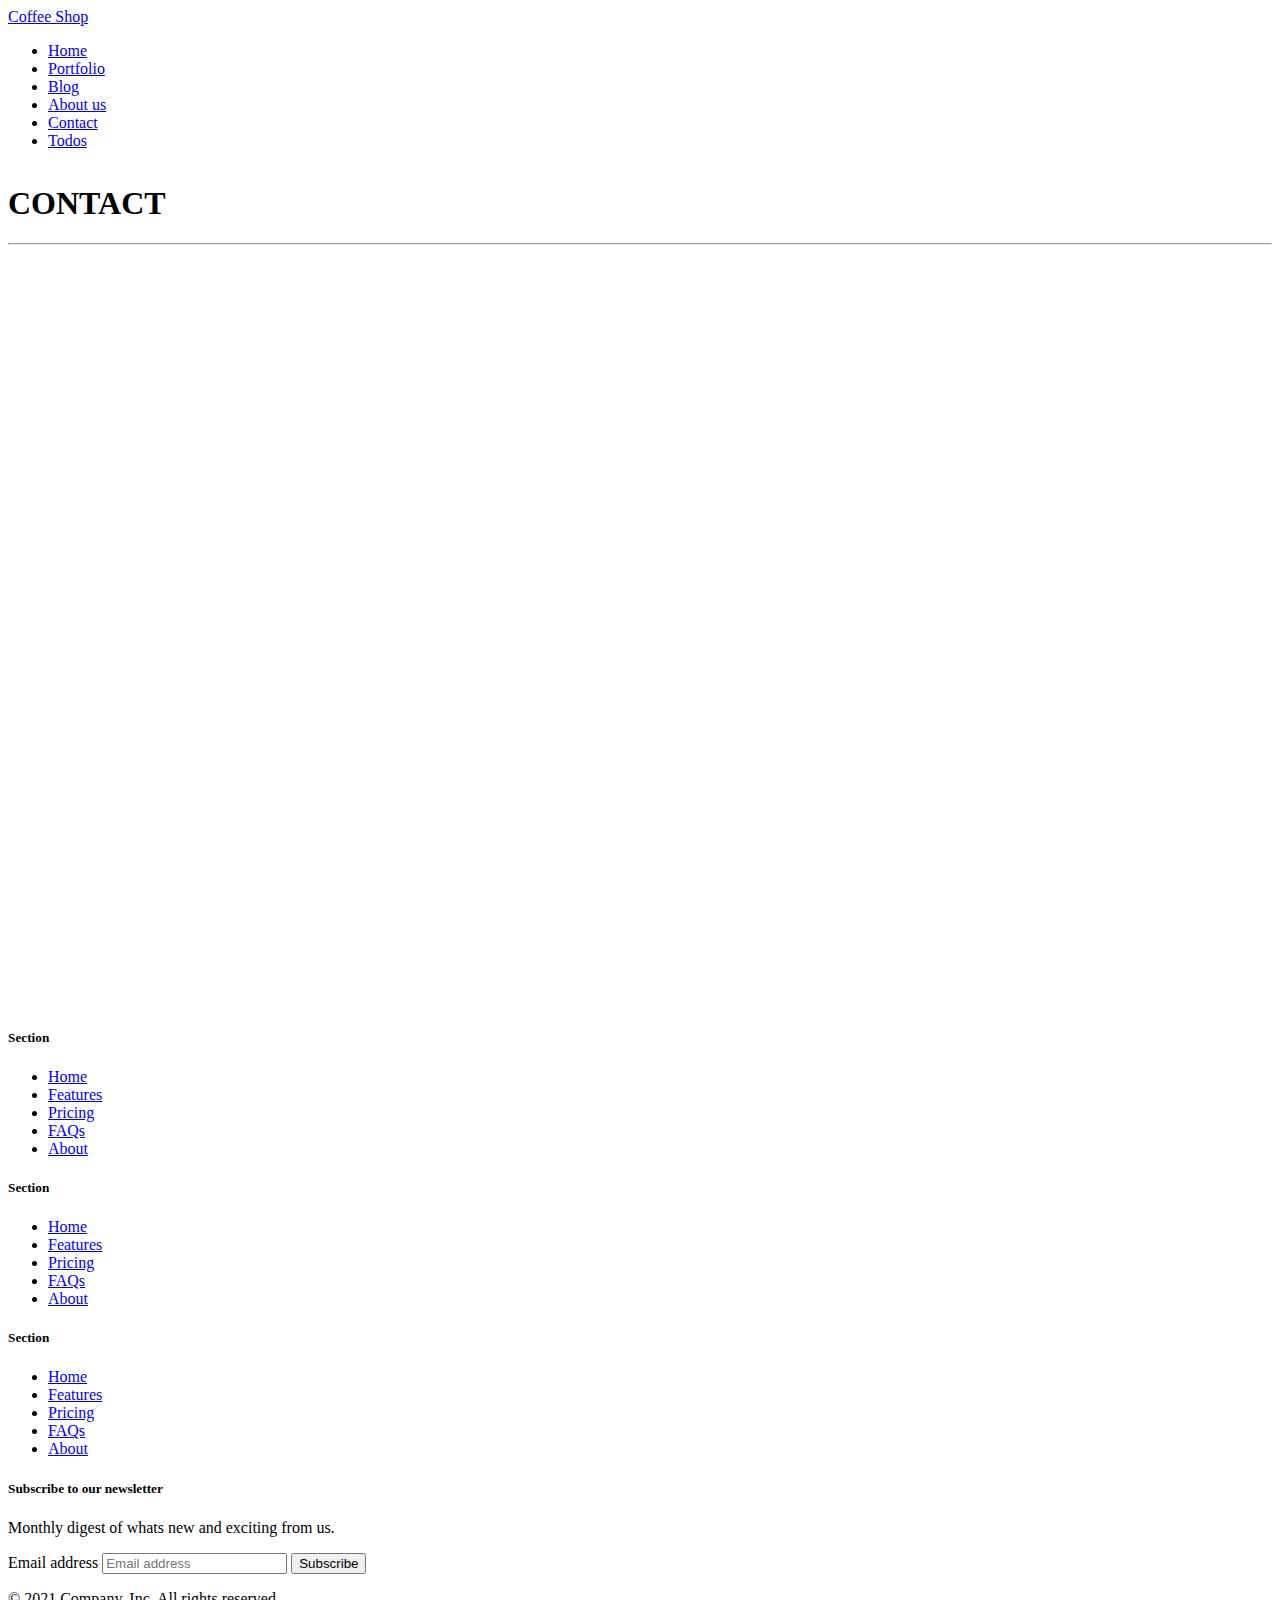
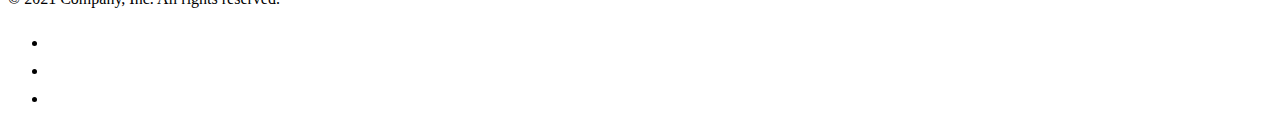
<file: contact.html>
<!DOCTYPE html>
<html lang="en">
<head>
    <meta charset="UTF-8">
    <meta http-equiv="X-UA-Compatible" content="IE=edge">
    <meta name="viewport" content="width=device-width, initial-scale=1.0">
    <title>Belajar Buat Web | Contact</title>
    <link href="https://cdn.jsdelivr.net/npm/bootstrap@5.1.3/dist/css/bootstrap.min.css" rel="stylesheet" integrity="sha384-1BmE4kWBq78iYhFldvKuhfTAU6auU8tT94WrHftjDbrCEXSU1oBoqyl2QvZ6jIW3" crossorigin="anonymous">
</head>
<body>

    <!-- Navbar -->
    <div class="container-fluid">
        <header class="d-flex flex-wrap justify-content-center py-3 mb-4 border-bottom">
            <a href="/" class="d-flex align-items-center mb-3 mb-md-0 me-md-auto text-dark text-decoration-none">
                <!-- <svg class="bi me-2" width="40" height="32"><use xlink:href="#bootstrap"/></svg> -->
                <span class="fs-4">Coffee Shop</span>
            </a>

            <ul class="nav nav-pills">
                <li class="nav-item"><a href="./index.html" class="nav-link" aria-current="page">Home</a></li>
                <li class="nav-item"><a href="./portfolio.html" class="nav-link">Portfolio</a></li>
                <li class="nav-item"><a href="./blog.html" class="nav-link">Blog</a></li>
                <li class="nav-item"><a href="./about.html" class="nav-link">About us</a></li>
                <li class="nav-item"><a href="./contact.html" class="nav-link active">Contact</a></li>
                <li class="nav-item"><a href="./todos.html" class="nav-link">Todos</a></li>
            </ul>
        </header>
    </div>
    <!-- /Navbar -->



<div class="container-fluid">
    <h1 style="text-align: left; margin-top: 35px;" class="ms-3">CONTACT</h1>
    <hr class="bg-success border-2 border-top border-success">


    <iframe src="https://www.google.com/maps/embed?pb=!1m18!1m12!1m3!1d3966.705862573531!2d106.82197201540065!3d-6.170125662185233!2m3!1f0!2f0!3f0!3m2!1i1024!2i768!4f13.1!3m3!1m2!1s0x2e69f5d6aa94d477%3A0xebf3b9d252c86a26!2sMerdeka%20Palace!5e0!3m2!1sen!2sid!4v1644492348877!5m2!1sen!2sid" width="100%" height="750" style="border:0;" allowfullscreen="" loading="lazy"></iframe>
</div>


  <!-- Footer -->
  <div class="container-fluid">
    <footer class="py-5">
      <div class="row">
        <div class="col-2">
          <h5>Section</h5>
          <ul class="nav flex-column">
            <li class="nav-item mb-2"><a href="#" class="nav-link p-0 text-muted">Home</a></li>
            <li class="nav-item mb-2"><a href="#" class="nav-link p-0 text-muted">Features</a></li>
            <li class="nav-item mb-2"><a href="#" class="nav-link p-0 text-muted">Pricing</a></li>
            <li class="nav-item mb-2"><a href="#" class="nav-link p-0 text-muted">FAQs</a></li>
            <li class="nav-item mb-2"><a href="#" class="nav-link p-0 text-muted">About</a></li>
          </ul>
        </div>
  
        <div class="col-2">
          <h5>Section</h5>
          <ul class="nav flex-column">
            <li class="nav-item mb-2"><a href="#" class="nav-link p-0 text-muted">Home</a></li>
            <li class="nav-item mb-2"><a href="#" class="nav-link p-0 text-muted">Features</a></li>
            <li class="nav-item mb-2"><a href="#" class="nav-link p-0 text-muted">Pricing</a></li>
            <li class="nav-item mb-2"><a href="#" class="nav-link p-0 text-muted">FAQs</a></li>
            <li class="nav-item mb-2"><a href="#" class="nav-link p-0 text-muted">About</a></li>
          </ul>
        </div>
  
        <div class="col-2">
          <h5>Section</h5>
          <ul class="nav flex-column">
            <li class="nav-item mb-2"><a href="#" class="nav-link p-0 text-muted">Home</a></li>
            <li class="nav-item mb-2"><a href="#" class="nav-link p-0 text-muted">Features</a></li>
            <li class="nav-item mb-2"><a href="#" class="nav-link p-0 text-muted">Pricing</a></li>
            <li class="nav-item mb-2"><a href="#" class="nav-link p-0 text-muted">FAQs</a></li>
            <li class="nav-item mb-2"><a href="#" class="nav-link p-0 text-muted">About</a></li>
          </ul>
        </div>
  
        <div class="col-4 offset-1">
          <form>
            <h5>Subscribe to our newsletter</h5>
            <p>Monthly digest of whats new and exciting from us.</p>
            <div class="d-flex w-100 gap-2">
              <label for="newsletter1" class="visually-hidden">Email address</label>
              <input id="newsletter1" type="text" class="form-control" placeholder="Email address">
              <button class="btn btn-primary" type="button">Subscribe</button>
            </div>
          </form>
        </div>
      </div>
  
      <div class="d-flex justify-content-between py-4 my-4 border-top">
        <p>&copy; 2021 Company, Inc. All rights reserved.</p>
        <ul class="list-unstyled d-flex">
          <li class="ms-3"><a class="link-dark" href="#"><svg class="bi" width="24" height="24"><use xlink:href="#twitter"/></svg></a></li>
          <li class="ms-3"><a class="link-dark" href="#"><svg class="bi" width="24" height="24"><use xlink:href="#instagram"/></svg></a></li>
          <li class="ms-3"><a class="link-dark" href="#"><svg class="bi" width="24" height="24"><use xlink:href="#facebook"/></svg></a></li>
        </ul>
      </div>
    </footer>
  </div>
  <!-- /Footer -->

  <script src="https://cdn.jsdelivr.net/npm/bootstrap@5.1.3/dist/js/bootstrap.bundle.min.js" integrity="sha384-ka7Sk0Gln4gmtz2MlQnikT1wXgYsOg+OMhuP+IlRH9sENBO0LRn5q+8nbTov4+1p" crossorigin="anonymous"></script>
  <script src="./js/portfolio.js"></script>


</body>
</html>
</file>
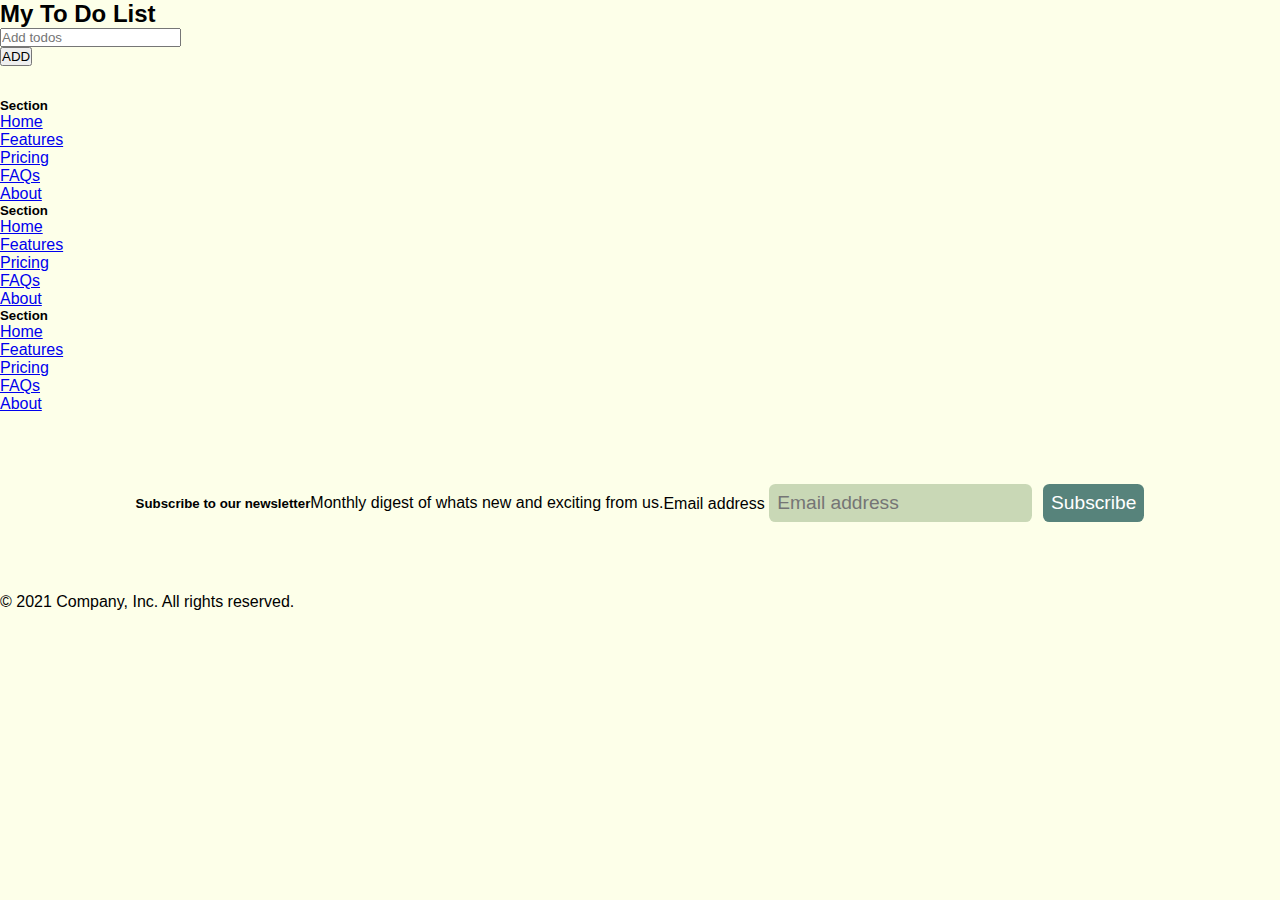
<file: todos.html>
<!DOCTYPE html>
<html lang="en">
<head>
    <meta charset="UTF-8">
    <meta http-equiv="X-UA-Compatible" content="IE=edge">
    <meta name="viewport" content="width=device-width, initial-scale=1.0">
    <title>Belajar Buat Web | Todos</title>
    <link href="https://cdn.jsdelivr.net/npm/bootstrap@5.1.3/dist/css/bootstrap.min.css" rel="stylesheet" integrity="sha384-1BmE4kWBq78iYhFldvKuhfTAU6auU8tT94WrHftjDbrCEXSU1oBoqyl2QvZ6jIW3" crossorigin="anonymous">
    <link rel="stylesheet" href="./css/todos.css">
</head>
<body>



  <div class="container-fluid">
    <div class="row">
      <h2 class="ms-2">My To Do List</h2>
      <div class="col-auto w-25 mt-3 ms-2">
        <input type="text" class="form-control" id="input-todos" placeholder="Add todos" name="input-todos">
      </div>
      <div class="col-auto mt-3">
        <button class="btn btn-success w-100" id="button-todos">ADD</button>
      </div>
    </div>

    <div class="todo-container">

      <ul class="todo-list">
        <!-- <div class="todo mt-2">
          <li class="todo-item">todo ke 1</li>
          <button class="done-btn">Done</button>
          <button class="delete-btn">Delete</button>
        </div> -->
      </ul>
      
    </div>
    
  </div>




  <!-- Footer -->
  <div class="container-fluid">
    <footer class="py-5">
      <div class="row">
        <div class="col-2">
          <h5>Section</h5>
          <ul class="nav flex-column">
            <li class="nav-item mb-2"><a href="#" class="nav-link p-0 text-muted">Home</a></li>
            <li class="nav-item mb-2"><a href="#" class="nav-link p-0 text-muted">Features</a></li>
            <li class="nav-item mb-2"><a href="#" class="nav-link p-0 text-muted">Pricing</a></li>
            <li class="nav-item mb-2"><a href="#" class="nav-link p-0 text-muted">FAQs</a></li>
            <li class="nav-item mb-2"><a href="#" class="nav-link p-0 text-muted">About</a></li>
          </ul>
        </div>
  
        <div class="col-2">
          <h5>Section</h5>
          <ul class="nav flex-column">
            <li class="nav-item mb-2"><a href="#" class="nav-link p-0 text-muted">Home</a></li>
            <li class="nav-item mb-2"><a href="#" class="nav-link p-0 text-muted">Features</a></li>
            <li class="nav-item mb-2"><a href="#" class="nav-link p-0 text-muted">Pricing</a></li>
            <li class="nav-item mb-2"><a href="#" class="nav-link p-0 text-muted">FAQs</a></li>
            <li class="nav-item mb-2"><a href="#" class="nav-link p-0 text-muted">About</a></li>
          </ul>
        </div>
  
        <div class="col-2">
          <h5>Section</h5>
          <ul class="nav flex-column">
            <li class="nav-item mb-2"><a href="#" class="nav-link p-0 text-muted">Home</a></li>
            <li class="nav-item mb-2"><a href="#" class="nav-link p-0 text-muted">Features</a></li>
            <li class="nav-item mb-2"><a href="#" class="nav-link p-0 text-muted">Pricing</a></li>
            <li class="nav-item mb-2"><a href="#" class="nav-link p-0 text-muted">FAQs</a></li>
            <li class="nav-item mb-2"><a href="#" class="nav-link p-0 text-muted">About</a></li>
          </ul>
        </div>
  
        <div class="col-4 offset-1">
          <form>
            <h5>Subscribe to our newsletter</h5>
            <p>Monthly digest of whats new and exciting from us.</p>
            <div class="d-flex w-100 gap-2">
              <label for="newsletter1" class="visually-hidden">Email address</label>
              <input id="newsletter1" type="text" class="form-control" placeholder="Email address">
              <button class="btn btn-primary" type="button">Subscribe</button>
            </div>
          </form>
        </div>
      </div>
  
      <div class="d-flex justify-content-between py-4 my-4 border-top">
        <p>&copy; 2021 Company, Inc. All rights reserved.</p>
        <ul class="list-unstyled d-flex">
          <li class="ms-3"><a class="link-dark" href="#"><svg class="bi" width="24" height="24"><use xlink:href="#twitter"/></svg></a></li>
          <li class="ms-3"><a class="link-dark" href="#"><svg class="bi" width="24" height="24"><use xlink:href="#instagram"/></svg></a></li>
          <li class="ms-3"><a class="link-dark" href="#"><svg class="bi" width="24" height="24"><use xlink:href="#facebook"/></svg></a></li>
        </ul>
      </div>
    </footer>
  </div>
  <!-- /Footer -->

  <script src="https://cdn.jsdelivr.net/npm/bootstrap@5.1.3/dist/js/bootstrap.bundle.min.js" integrity="sha384-ka7Sk0Gln4gmtz2MlQnikT1wXgYsOg+OMhuP+IlRH9sENBO0LRn5q+8nbTov4+1p" crossorigin="anonymous"></script>
  <script src="./js/todos.js"></script>


</body>
</html>
</file>
<file: css/todos.css>
* {
    margin: 0;
    padding: 0;
    box-sizing: border-box;
  }
  
  body {
    background-color: #fdffe9;
    font-family: "Poppins", sans-serif;
    min-height: 100vh;
  }
  
  header {
    font-size: 1.2rem;
    margin-bottom: -3rem;
  }
  
  header,
  form {
    min-height: 20vh;
    display: flex;
    justify-content: center;
    align-items: center;
  }
  
  form input,
  form button {
    padding: 0.5rem;
    font-size: 1.2rem;
    border: none;
    background: #c9d8b6;
    border-radius: 0.4rem;
  }
  
  form button {
    color: white;
    background: #57837b;
    cursor: pointer;
    transition: all 0.3s ease;
    border-radius: 0.4rem;
    margin-left: 0.4rem;
  }
  
  form button:hover {
    color: white;
    background: #515e63;
  }
  
  button:focus {
    border: none;
  }
  
  .todo-container {
    display: flex;
    justify-content: center;
    align-items: center;
  }
  
  .todo-list {
    min-width: 40%;
    list-style: none;
    padding-bottom: 2rem;
    transition: all 0.5s ease;
  }
  
  .todo {
    margin: 0.5rem;
    background: #c9d8b6;
    color: black;
    font-size: 1.2rem;
    display: flex;
    justify-content: space-between;
    align-items: center;
    padding: 0.6rem;
    border-radius: 0.4rem;
    transition: all 0.5s ease;
  }
  
  .todo-item {
    padding: 0rem 0.5rem;
  }
  
  .todo li {
    flex: 1;
  }
  
  .done-todo {
    background: #57837b;
    color: white;
  }
  
  .delete-btn,
  .done-btn {
    background: #ba3242;
    font-weight: bold;
    color: white;
    border: none;
    padding: 0.8rem;
    cursor: pointer;
    border-radius: 0.4rem;
    margin-left: 0.4rem;
  }
  
  .done-btn {
    background: #57837b;
  }
  
  .delete-btn:hover,
  .done-btn:hover {
    transform: translateY(-3px);
  }
  
  .remove {
    transform: translateY(8rem) rotateZ(20deg);
    opacity: 0;
  }
</file>
